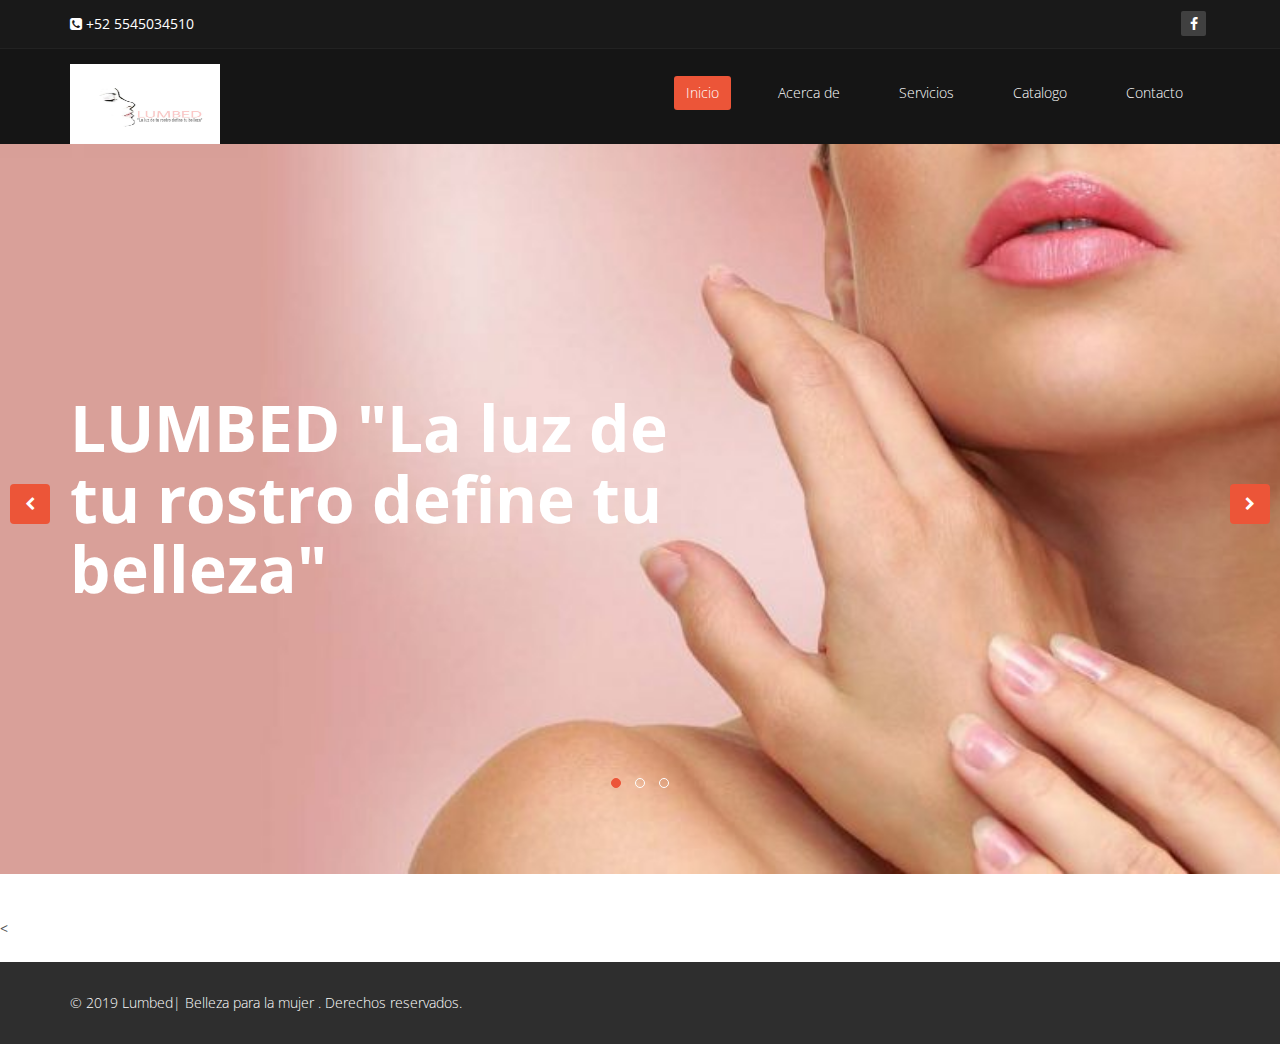
<file: index.html>
<!DOCTYPE html>
<html lang="en">

<head>
    <meta charset="utf-8">
    <meta name="viewport" content="width=device-width, initial-scale=1.0">
    <meta name="description" content="">
    <meta name="author" content="">
    <title>Inicio | LUMBED </title>

    <!-- Estilos CSS -->
    <link href="css/bootstrap.min.css" rel="stylesheet">
    <link href="css/font-awesome.min.css" rel="stylesheet">
    <link href="css/animate.min.css" rel="stylesheet">
    <link href="css/prettyPhoto.css" rel="stylesheet">
    <link href="css/owl.carousel.min.css" rel="stylesheet">
    <link href="css/icomoon.css" rel="stylesheet">
    <link href="css/main.css" rel="stylesheet">
    <link href="css/responsive.css" rel="stylesheet">

    
    <link rel="shortcut icon" href="images/ico/favicon.ico">
    <link rel="apple-touch-icon-precomposed" sizes="144x144" href="images/ico/apple-touch-icon-144-precomposed.png">
    <link rel="apple-touch-icon-precomposed" sizes="114x114" href="images/ico/apple-touch-icon-114-precomposed.png">
    <link rel="apple-touch-icon-precomposed" sizes="72x72" href="images/ico/apple-touch-icon-72-precomposed.png">
    <link rel="apple-touch-icon-precomposed" href="images/ico/apple-touch-icon-57-precomposed.png">
</head>

<body class="homepage">

<header id="header">
<div class="top-bar">
<div class="container">
<div class="row">
<div class="col-sm-6 col-xs-12">
<div class="top-number">
<p><i class="fa fa-phone-square"></i> +52 5545034510</p>
</div>
</div>
<div class="col-sm-6 col-xs-12">
<div class="social">
<ul class="social-share">
<li><a target="_blank" href="https://www.facebook.com/Lumbed-441566636372757"><i class="fa fa-facebook"></i></a></li>

</ul>
<div class="search">
<form role="form">
</form>
</div>
</div>
</div>
</div>
</div>

</div>

<nav class="navbar navbar-inverse" role="banner">
<div class="container">
<div class="navbar-header">
<button type="button" class="navbar-toggle" data-toggle="collapse" data-target=".navbar-collapse">
<span class="sr-only">Toggle navigation</span>
<span class="icon-bar"></span>
<span class="icon-bar"></span>
<span class="icon-bar"></span>
</button>
<a class="navbar-brand" href="index.html"><img src="images/logo.jpg" alt="logo" width="150px" height="80px"></a>
</div>

<div class="collapse navbar-collapse navbar-right">
<ul class="nav navbar-nav">
<li class="active"><a href="index.html">Inicio</a></li>
<li><a href="acerca.html">Acerca de</a></li>
<li><a href="services.html">Servicios</a></li>
<li><a href="portfolio.html">Catalogo</a></li>
<li><a href="contact-us.html">Contacto</a></li>
</ul>
</div>
</div>
<!--/.container-->
</nav>
<!--/nav-->
</header>
<!--/header-->
<section id="main-slider" class="no-margin">
<div class="carousel slide">
<ol class="carousel-indicators">
<li data-target="#main-slider" data-slide-to="0" class="active"></li>
<li data-target="#main-slider" data-slide-to="1"></li>
<li data-target="#main-slider" data-slide-to="2"></li>
</ol>
<div class="carousel-inner">
<div class="item active" style="background-image: url(images/slider/bg1.jpg)">
<div class="container">
<div class="row">
<div class="col-md-7">
<div class="carousel-content">
<h1 class="animation animated-item-1">LUMBED "La luz de tu rostro define tu belleza"</h1><div class="animation animated-item-2">

</div>
</div>
</div>
</div>
</div>
</div>

<div class="item" style="background-image: url(images/slider/bg2.jpg)">
<div class="container">
<div class="row">
<div class="col-md-7">
<div class="carousel-content">
<h1 class="animation animated-item-1">Una mujer es mas hermosa cuando sonrie.</h1>
<div class="animation animated-item-2">                          
</div>
</div>
</div>
</div>
</div>
</div>
</div>
<a class="prev hidden-xs hidden-sm" href="#main-slider" data-slide="prev">
<i class="fa fa-chevron-left"></i>
</a>
<a class="next hidden-xs hidden-sm" href="#main-slider" data-slide="next">
<i class="fa fa-chevron-right"></i>
</a>
</section>
</div>
</div>
</div>
</div>
</div>
</div>
</div>
</div>
</div>
</section>
</div></div>
</div>
</div>
<div class="clearfix text-center">
<br>
<br>
</div>
</div>

</section>
</section>
</div>
</div>
</div>
</div>
</div>
</section>
<
<br>
<br>
<footer id="footer" class="midnight-blue">
<div class="container">
<div class="row">
<div class="col-sm-6">
 &copy; 2019 <a target="_blank" href="http://shapebootstrap.net/" title="Free Twitter Bootstrap WordPress Themes and HTML templates">Lumbed| Belleza para la mujer </a>. Derechos reservados.
</div>
</div>
</div>
</footer>

<script src="js/jquery.js"></script>
<script src="js/bootstrap.min.js"></script>
<script src="js/jquery.prettyPhoto.js"></script>
<script src="js/owl.carousel.min.js"></script>
<script src="js/jquery.isotope.min.js"></script>
<script src="js/main.js"></script>
</body>

</html>
</file>
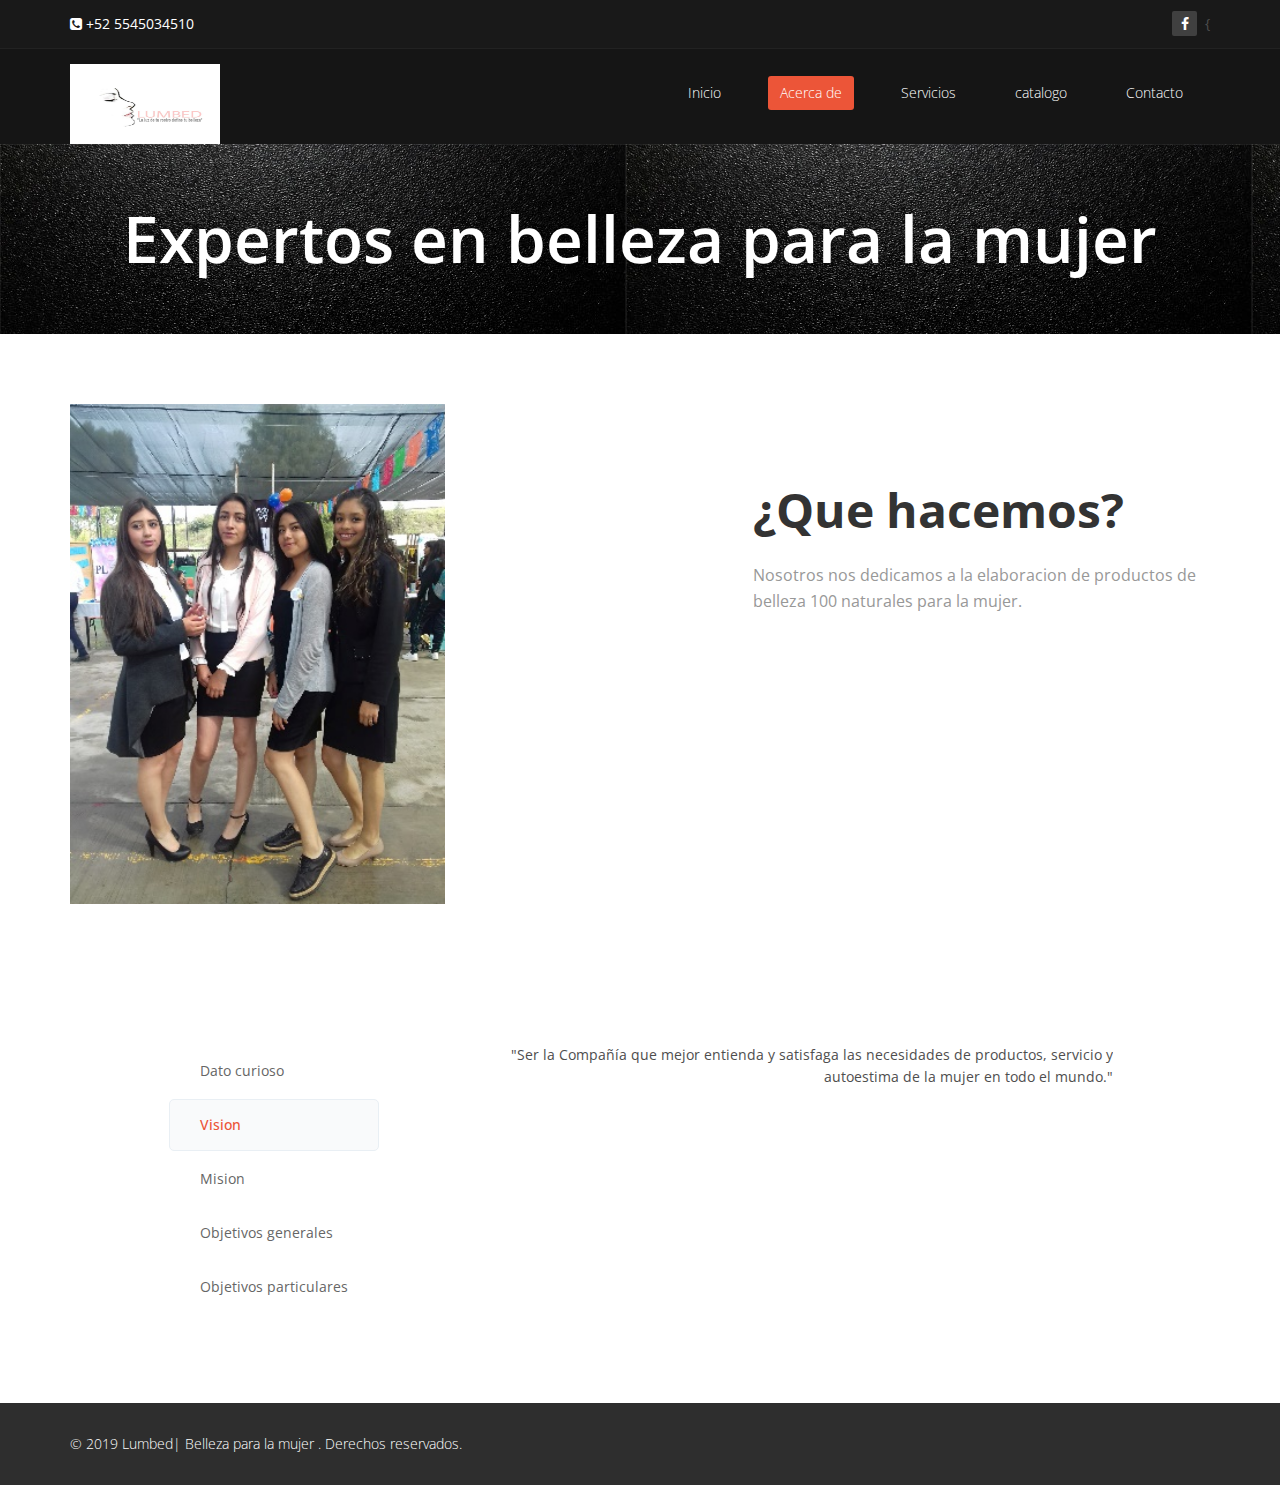
<file: acerca.html>
<!DOCTYPE html>
<html lang="en">

<head>
    <meta charset="utf-8">
    <meta name="viewport" content="width=device-width, initial-scale=1.0">
    <meta name="description" content="">
    <meta name="author" content="">
    <title>Acerca de| LUMBED</title>

   
    <link href="css/bootstrap.min.css" rel="stylesheet">
    <link href="css/font-awesome.min.css" rel="stylesheet">
    <link href="css/animate.min.css" rel="stylesheet">
    <link href="css/prettyPhoto.css" rel="stylesheet">
    <link href="css/owl.carousel.min.css" rel="stylesheet">
    <link href="css/icomoon.css" rel="stylesheet">
    <link href="css/main.css" rel="stylesheet">
    <link href="css/responsive.css" rel="stylesheet">
    
    <link rel="shortcut icon" href="images/ico/favicon.ico">
    <link rel="apple-touch-icon-precomposed" sizes="144x144" href="images/ico/apple-touch-icon-144-precomposed.png">
    <link rel="apple-touch-icon-precomposed" sizes="114x114" href="images/ico/apple-touch-icon-114-precomposed.png">
    <link rel="apple-touch-icon-precomposed" sizes="72x72" href="images/ico/apple-touch-icon-72-precomposed.png">
    <link rel="apple-touch-icon-precomposed" href="images/ico/apple-touch-icon-57-precomposed.png">
</head>



<body>

<header id="header">
<div class="top-bar">
<div class="container">
<div class="row">
<div class="col-sm-6 col-xs-12">
<div class="top-number">
<p><i class="fa fa-phone-square"></i> +52 5545034510</p>
</div>
</div>
<div class="col-sm-6 col-xs-12">
<div class="social">
<ul class="social-share">
<li><a target="_blank" href="https://www.facebook.com/Lumbed-441566636372757"><i class="fa fa-facebook"></i></a></li>

</ul>
<div class="search">
<form role="form">
</form>
</div>
{</div>
</div></div>
</div></div>
<nav class="navbar navbar-inverse" role="banner">
<div class="container">
<div class="navbar-header">
<button type="button" class="navbar-toggle" data-toggle="collapse" data-target=".navbar-collapse">
<span class="sr-only">Toggle navigation</span>
<span class="icon-bar"></span>
<span class="icon-bar"></span>
<span class="icon-bar"></span>
</button>

<a class="navbar-brand" href="index.html"><img src="images/logo.jpg" alt="logo" width="150px" height="80px"></a>
</div>
<div class="collapse navbar-collapse navbar-right">
<ul class="nav navbar-nav">
<li><a href="index.html">Inicio</a></li>
<li class="active"><a href="acerca.html">Acerca de</a></li>
<li><a href="services.html">Servicios</a></li>
<li><a href="portfolio.html">catalogo</a></li>
<li><a href="contact-us.html">Contacto</a></li>
</ul>
</div>
</div>
</nav>
</header>
<div class="page-title" style="background-image: url(images/img1.jpg)">
<div id="texto">
<h1>Expertos en belleza para la mujer</h1>
</div>    
</div>
<section id="about-us">
<div class="container">
<div class="row">
<div class="col-md-7">
<div class="about-img">
<img src="images/about-img1.jpg" height="500px" alt="">
</div>
</div>
<div class="col-md-5">
<div class="about-content">
<h2>¿Que hacemos?</h2>
<p>Nosotros nos dedicamos a la elaboracion de productos de belleza 100 naturales para la mujer. </p>
</div>
</div>
</div>
</div>
</section>



<section id="content">
<div class="container">
<div class="row">
<div class="col-xs-12 col-sm-10 col-sm-offset-1 fadeInDown">
<div class="tab-wrap">
<div class="media">
<div class="parrent pull-left">
<ul class="nav nav-tabs nav-stacked">
<li class=""><a href="#tab1" data-toggle="tab" class="analistic-01">Dato curioso</a></li>
<li class="active"><a href="#tab2" data-toggle="tab" class="analistic-02">Vision</a></li>
<li class=""><a href="#tab3" data-toggle="tab" class="tehnical">Mision</a></li>
<li class=""><a href="#tab4" data-toggle="tab" class="tehnical">Objetivos generales</a></li>
<li class=""><a href="#tab5" data-toggle="tab" class="tehnical">Objetivos particulares</a></li>
</ul>
</div>
<div class="parrent media-body">
<div class="tab-content">
<div class="tab-pane fade" id="tab1">
<div class="media">
<div class="pull-left">
<img class="img-responsive" src="images/logo.jpg" width="300px">
</div>
<div class="media-body">
<h2>¿Sabias que?</h2>
<p>El logotipo de nuestra empresa esta dedico a los integrantes del equipo formandolo con las letras del nombre de cada uno esto para mantener la esencia de nosotros plasmada en el logo y a si mismo para que tenga una parte de nosotros.</p>
</div>
</div>
</div>
<div class="tab-pane fade active in text-right" id="tab2">

<p>"Ser la Compañía que mejor entienda y satisfaga las necesidades de productos, servicio y autoestima de la mujer en todo el mundo." </p>  </div>
<div class="tab-pane fade" id="tab3">
<p>"Ser líder Global en Belleza, La elección de las mujeres para comprar, El mejor lugar para trabajar, La Fundación más grande para la mujer, La Compañía más admirada."</p>
</div>
<div class="tab-pane fade" id="tab4">
<p> Crear una comunidad de clientes potenciales y reales.</p>
</div>
<div class="tab-pane fade" id="tab5">
<p>Desarrollar productos con ingredientes 100% naturales, comprar materia prima de calidad, tener un estandar de calidad al momento de preparar los productos, tener un servicio y productos de calidad</p>
</div>
</div>
</div>
</div>
</div>
</div>
</div>
</div>
</section>

</div>
</div>
</div>
</div>
</div>
</div>
</div>
</div>
</section>
<footer id="footer" class="midnight-blue">
<div class="container">
<div class="row">
<div class="col-sm-6">
 &copy; 2019 <a target="_blank" href="http://shapebootstrap.net/" title="Free Twitter Bootstrap WordPress Themes and HTML templates">Lumbed| Belleza para la mujer </a>. Derechos reservados.

</div>
</div>
</div>
</footer>


<script src="js/jquery.js"></script>
<script src="js/bootstrap.min.js"></script>
<script src="js/jquery.prettyPhoto.js"></script>
<script src="js/owl.carousel.min.js"></script>
<script src="js/jquery.isotope.min.js"></script>
<script src="js/main.js"></script>
</body>

</html>
</file>
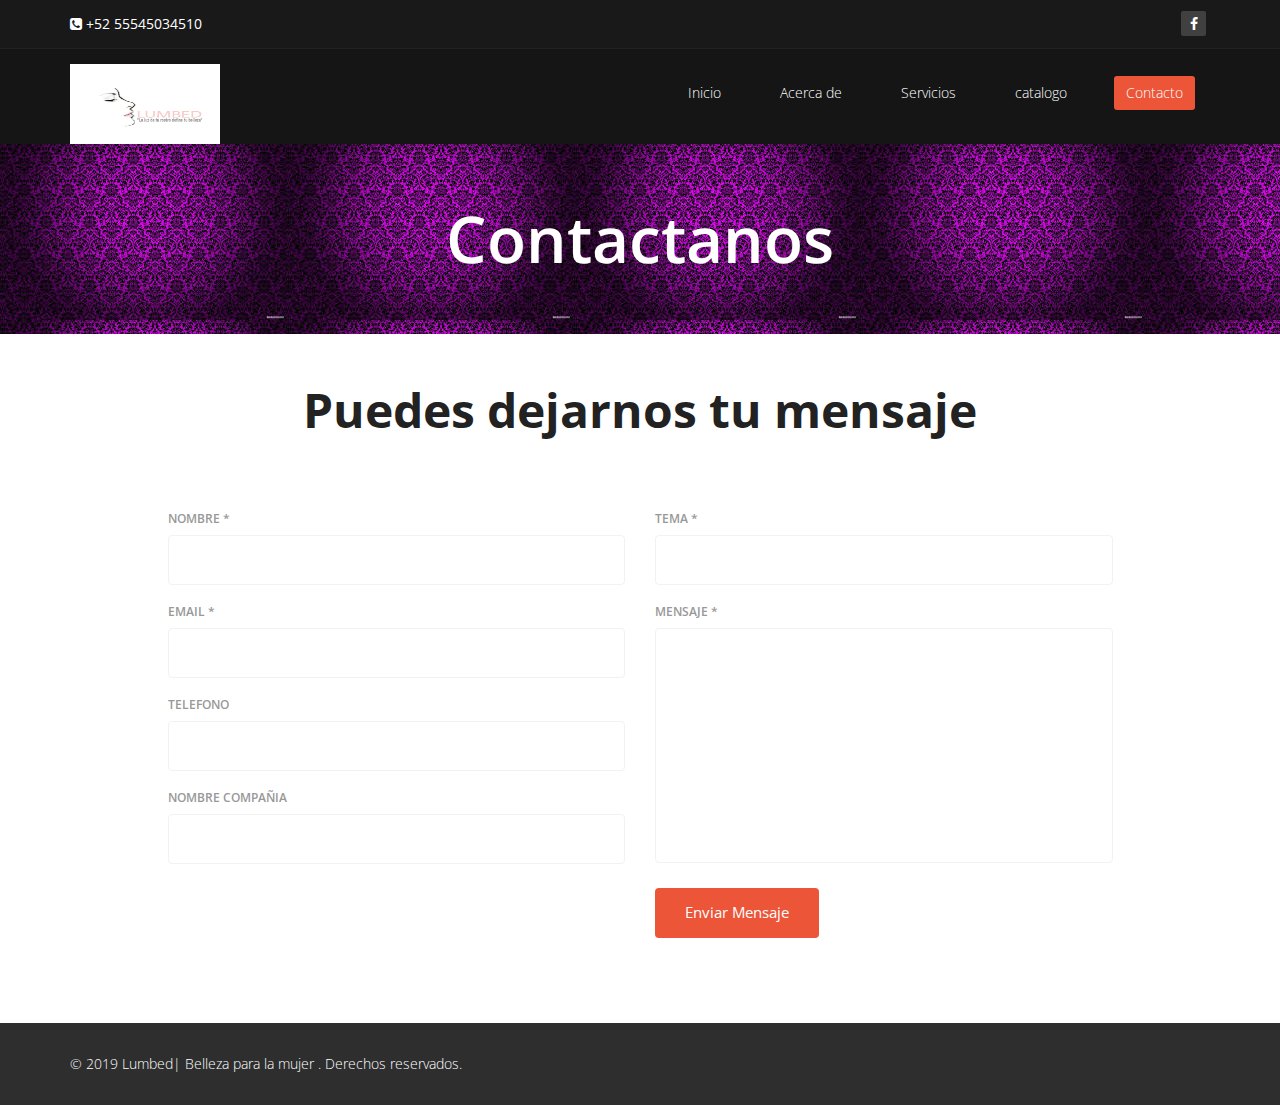
<file: contact-us.html>
<!DOCTYPE html>
<html lang="en">

<head>
    <meta charset="utf-8">
    <meta name="viewport" content="width=device-width, initial-scale=1.0">
    <meta name="description" content="">
    <meta name="author" content="">
    <title> Contacto| LUMBED</title>

   
    <link href="css/bootstrap.min.css" rel="stylesheet">
    <link href="css/font-awesome.min.css" rel="stylesheet">
    <link href="css/animate.min.css" rel="stylesheet">
    <link href="css/prettyPhoto.css" rel="stylesheet">
    <link href="css/owl.carousel.min.css" rel="stylesheet">
    <link href="css/icomoon.css" rel="stylesheet">
    <link href="css/main.css" rel="stylesheet">
    <link href="css/responsive.css" rel="stylesheet">
    
    <link rel="shortcut icon" href="images/ico/favicon.ico">
    <link rel="apple-touch-icon-precomposed" sizes="144x144" href="images/ico/apple-touch-icon-144-precomposed.png">
    <link rel="apple-touch-icon-precomposed" sizes="114x114" href="images/ico/apple-touch-icon-114-precomposed.png">
    <link rel="apple-touch-icon-precomposed" sizes="72x72" href="images/ico/apple-touch-icon-72-precomposed.png">
    <link rel="apple-touch-icon-precomposed" href="images/ico/apple-touch-icon-57-precomposed.png">
</head>



<body>

<header id="header">
<div class="top-bar">
<div class="container">
<div class="row">
<div class="col-sm-6 col-xs-12">
<div class="top-number">
<p><i class="fa fa-phone-square"></i> +52 55545034510</p>
</div>
</div>
<div class="col-sm-6 col-xs-12">
<div class="social">
<ul class="social-share">
<li><a target="_blank" href="https://www.facebook.com/Lumbed-441566636372757"><i class="fa fa-facebook"></i></a></li>

</ul>
<div class="search">

</form>
</div>
</div>
</div></div>
</div></div>
<nav class="navbar navbar-inverse" role="banner">
<div class="container">
<div class="navbar-header">
<button type="button" class="navbar-toggle" data-toggle="collapse" data-target=".navbar-collapse">
<span class="sr-only">Toggle navigation</span>
<span class="icon-bar"></span>
<span class="icon-bar"></span>
<span class="icon-bar"></span>
</button>
<a class="navbar-brand" href="index.html"><img src="images/logo.jpg" alt="logo" width="150px" height="80px"></a>
</div>
<div class="collapse navbar-collapse navbar-right">
<ul class="nav navbar-nav">
<li><a href="index.html">Inicio</a></li>
<li><a href="acerca.html">Acerca de</a></li>
<li  ><a href="services.html">Servicios</a></li>
<li><a href="portfolio.html">catalogo</a></li>
<li class="active"><a href="contact-us.html">Contacto</a></li>
</ul>
</div>
</div>
</nav>
</header>


<div class="page-title" style="background-image: url(images/post2.png)">
<h1>Contactanos</h1>
</div>

<section id="contact-page">
<div class="container">
<div class="large-title text-center">        
<h2>Puedes dejarnos tu mensaje</h2>

</div> 
<div class="row contact-wrap"> 
<div class="status alert alert-success" style="display: none"></div>
<form id="main-contact-form" class="contact-form" name="contact-form" method="post" action="sendemail.php">
<div class="col-sm-5 col-sm-offset-1">
<div class="form-group">
<label>Nombre *</label>
<input type="text" name="name" class="form-control" required="required">
</div>
<div class="form-group">
<label>Email *</label>
<input type="email" name="email" class="form-control" required="required">
</div>
<div class="form-group">
<label>Telefono</label>
<input type="number" class="form-control">
</div>
<div class="form-group">
<label>Nombre compañia</label>
<input type="text" class="form-control">
</div>                        
</div>
<div class="col-sm-5">
<div class="form-group">
<label>Tema *</label>
<input type="text" name="subject" class="form-control" required="required">
</div>
<div class="form-group">
<label>Mensaje *</label>
<textarea name="message" id="message" required="required" class="form-control" rows="8"></textarea>
</div>                        
<div class="form-group">
<button type="submit" name="submit" class="btn btn-primary btn-lg" required="required">Enviar Mensaje</button>
</div>
</div>
</form> 
</div><!--/.row-->
</div><!--/.container-->
</section><!--/#contact-page-->


<footer id="footer" class="midnight-blue">
<div class="container">
<div class="row">
<div class="col-sm-6">
 &copy; 2019 <a target="_blank" href="http://shapebootstrap.net/" title="Free Twitter Bootstrap WordPress Themes and HTML templates">Lumbed| Belleza para la mujer </a>. Derechos reservados.
</div>
</div>
</div>
</footer>


    <script src="js/jquery.js"></script>
    <script src="js/bootstrap.min.js"></script>
    <script src="js/jquery.prettyPhoto.js"></script>
    <script src="js/owl.carousel.min.js"></script>
    <script src="js/jquery.isotope.min.js"></script>
    <script src="js/main.js"></script>
</body>

</html>
</file>
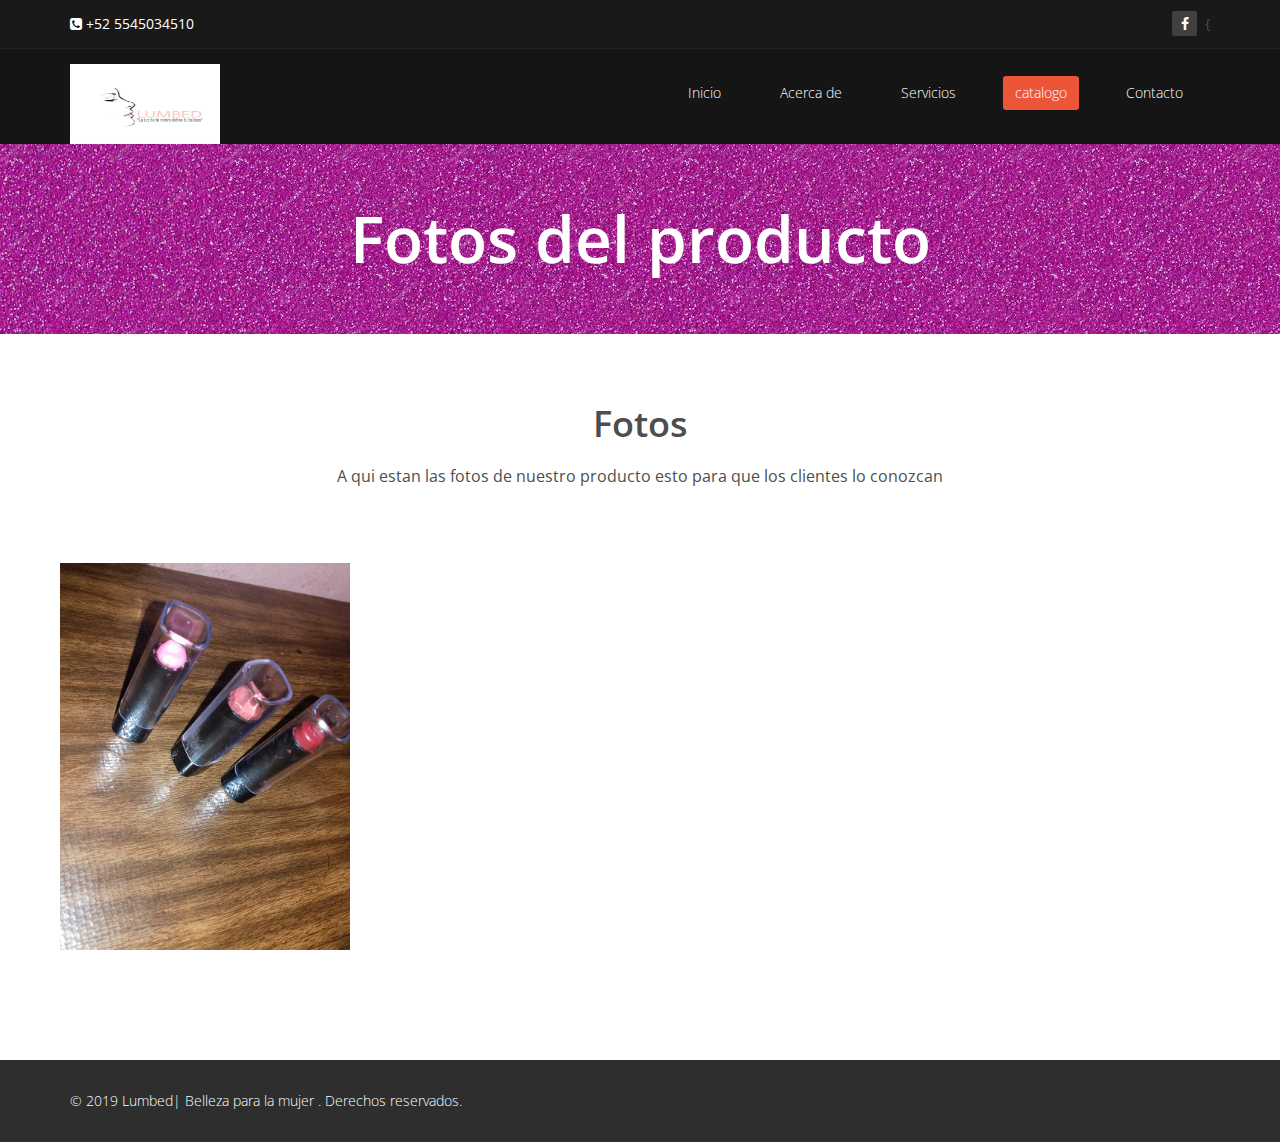
<file: portfolio.html>
<!DOCTYPE html>
<html lang="en">

<head>
    <meta charset="utf-8">
    <meta name="viewport" content="width=device-width, initial-scale=1.0">
    <meta name="description" content="">
    <meta name="author" content="">
    <title> Catalogo| LUMBED</title>

   
    <link href="css/bootstrap.min.css" rel="stylesheet">
    <link href="css/font-awesome.min.css" rel="stylesheet">
    <link href="css/animate.min.css" rel="stylesheet">
    <link href="css/prettyPhoto.css" rel="stylesheet">
    <link href="css/owl.carousel.min.css" rel="stylesheet">
    <link href="css/icomoon.css" rel="stylesheet">
    <link href="css/main.css" rel="stylesheet">
    <link href="css/responsive.css" rel="stylesheet">
    
    <link rel="shortcut icon" href="images/ico/favicon.ico">
    <link rel="apple-touch-icon-precomposed" sizes="144x144" href="images/ico/apple-touch-icon-144-precomposed.png">
    <link rel="apple-touch-icon-precomposed" sizes="114x114" href="images/ico/apple-touch-icon-114-precomposed.png">
    <link rel="apple-touch-icon-precomposed" sizes="72x72" href="images/ico/apple-touch-icon-72-precomposed.png">
    <link rel="apple-touch-icon-precomposed" href="images/ico/apple-touch-icon-57-precomposed.png">
</head>



<body>

<header id="header">
<div class="top-bar">
<div class="container">
<div class="row">
<div class="col-sm-6 col-xs-12">
<div class="top-number">
<p><i class="fa fa-phone-square"></i> +52 5545034510</p>
</div>
</div>
<div class="col-sm-6 col-xs-12">
<div class="social">
<ul class="social-share">
<li><a target="_blank" href="https://www.facebook.com/Lumbed-441566636372757"><i class="fa fa-facebook"></i></a></li>
</ul>
<div class="search">
<form role="form">

</form>
</div>
{</div>
</div></div>
</div></div>
<nav class="navbar navbar-inverse" role="banner">
<div class="container">
<div class="navbar-header">
<button type="button" class="navbar-toggle" data-toggle="collapse" data-target=".navbar-collapse">
<span class="sr-only">Toggle navigation</span>
<span class="icon-bar"></span>
<span class="icon-bar"></span>
<span class="icon-bar"></span>
</button>
<a class="navbar-brand" href="index.html"><img src="images/logo.jpg" alt="logo" width="150px" height="80px"></a>

</div>
<div class="collapse navbar-collapse navbar-right">
<ul class="nav navbar-nav">
<li><a href="index.html">Inicio</a></li>
<li><a href="acerca.html">Acerca de</a></li>
<li><a href="services.html">Servicios</a></li>
<li  class="active"><a href="portfolio.html">catalogo</a></li>
<li><a href="contact-us.html">Contacto</a></li>
</ul>
</div>
</div>
</nav>
</header>
<div class="page-title" style="background-image: url(images/post3.jpg)">
<h1>Fotos del producto</h1>
</div>
    
<section id="portfolio">
<div class="container">
<div class="center">
<h2>Fotos</h2>
<p class="lead">A qui estan las fotos de nuestro producto esto para que los clientes lo conozcan</p>
</div>
<div class="row">
<div class="portfolio-items">
<div class="portfolio-item apps col-xs-12 col-sm-4 col-md-3 single-work">
<div class="recent-work-wrap">
<center>
<img class="img-responsive" src="images/portfolio/item-1.jpg" height="150px" alt="" >
</center>    
<div class="overlay">
<div class="recent-work-inner">
<a class="preview" href="images/portfolio/item-1.jpg" rel="prettyPhoto"><i class="fa fa-plus"></i></a>
</div>
</div>
</div>
</div>

                    </section>


<footer id="footer" class="midnight-blue">
<div class="container">
<div class="row">
<div class="col-sm-6">
 &copy; 2019 <a target="_blank" href="http://shapebootstrap.net/" title="Free Twitter Bootstrap WordPress Themes and HTML templates">Lumbed| Belleza para la mujer </a>. Derechos reservados.
</div>
</div>
</div>
</footer>

    <script src="js/jquery.js"></script>
    <script src="js/bootstrap.min.js"></script>
    <script src="js/jquery.prettyPhoto.js"></script>
    <script src="js/owl.carousel.min.js"></script>
    <script src="js/jquery.isotope.min.js"></script>
    <script src="js/main.js"></script>
</body>

</html>
</file>
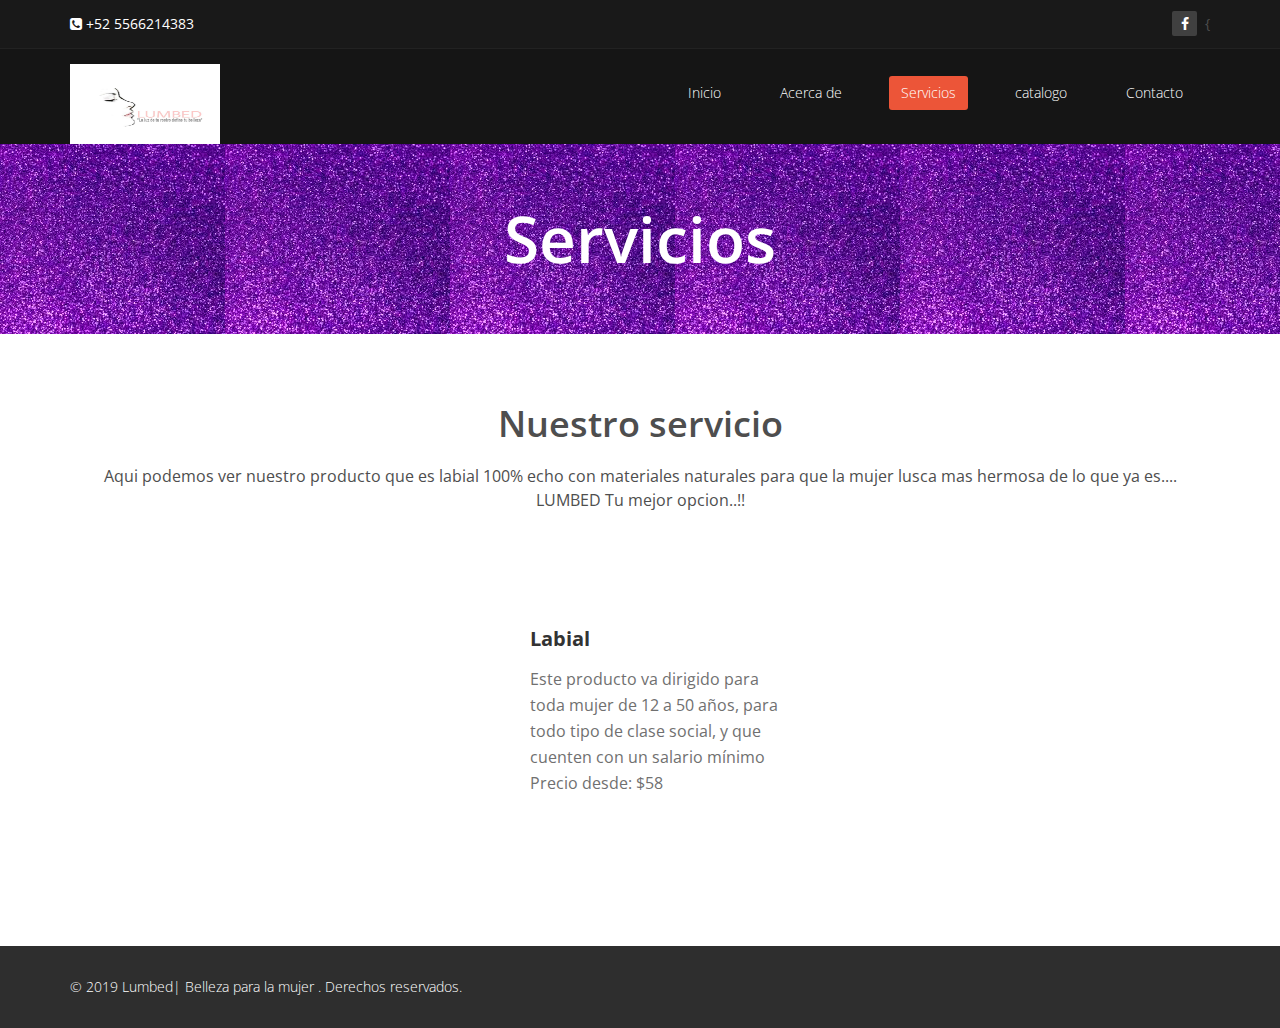
<file: services.html>
<!DOCTYPE html>
<html lang="en">

<head>
    <meta charset="utf-8">
    <meta name="viewport" content="width=device-width, initial-scale=1.0">
    <meta name="description" content="">
    <meta name="author" content="">
    <title> Servicios| LUMBED</title>

   
    <link href="css/bootstrap.min.css" rel="stylesheet">
    <link href="css/font-awesome.min.css" rel="stylesheet">
    <link href="css/animate.min.css" rel="stylesheet">
    <link href="css/prettyPhoto.css" rel="stylesheet">
    <link href="css/owl.carousel.min.css" rel="stylesheet">
    <link href="css/icomoon.css" rel="stylesheet">
    <link href="css/main.css" rel="stylesheet">
    <link href="css/responsive.css" rel="stylesheet">
    
  
    <link rel="shortcut icon" href="images/ico/favicon.ico">
    <link rel="apple-touch-icon-precomposed" sizes="144x144" href="images/ico/apple-touch-icon-144-precomposed.png">
    <link rel="apple-touch-icon-precomposed" sizes="114x114" href="images/ico/apple-touch-icon-114-precomposed.png">
    <link rel="apple-touch-icon-precomposed" sizes="72x72" href="images/ico/apple-touch-icon-72-precomposed.png">
    <link rel="apple-touch-icon-precomposed" href="images/ico/apple-touch-icon-57-precomposed.png">
</head>



<body>

<header id="header">
<div class="top-bar">
<div class="container">
<div class="row">
<div class="col-sm-6 col-xs-12">
<div class="top-number">
<p><i class="fa fa-phone-square"></i> +52 5566214383</p>
</div>
</div>
<div class="col-sm-6 col-xs-12">
<div class="social">
<ul class="social-share">

<li><a target="_blank" href="https://www.facebook.com/Lumbed-441566636372757"><i class="fa fa-facebook"></i></a></li>


</ul>
<div class="search">

</div>
{</div>
</div></div>
</div></div>
<nav class="navbar navbar-inverse" role="banner">
<div class="container">
<div class="navbar-header">
<button type="button" class="navbar-toggle" data-toggle="collapse" data-target=".navbar-collapse">
<span class="sr-only">Toggle navigation</span>
<span class="icon-bar"></span>
<span class="icon-bar"></span>
<span class="icon-bar"></span>
</button>
<a class="navbar-brand" href="index.html"><img src="images/logo.jpg" alt="logo" width="150px" height="80px"></a>
</div>
<div class="collapse navbar-collapse navbar-right">
<ul class="nav navbar-nav">
<li><a href="index.html">Inicio</a></li>
<li><a href="acerca.html">Acerca de</a></li>
<li  class="active"><a href="services.html">Servicios</a></li>
<li><a href="portfolio.html">catalogo</a></li>
<li><a href="contact-us.html">Contacto</a></li>
</ul>
</div>
</div>
</nav>
</header>
<div class="page-title" style="background-image: url(images/fondoservi.jpg)">
<h1>Servicios</h1>
</div>
<section id="services" class="service-item">
<div class="container">
<div class="center fadeInDown">
<h2>Nuestro servicio</h2>
<p class="lead">Aqui podemos ver nuestro producto que es labial 100% echo con materiales naturales para que la mujer lusca mas hermosa de lo que ya es....<br>
LUMBED Tu mejor opcion..!!</p>
</div>
<div class="row">
<div class="col-sm-6 col-md-4">
<div class="media services-wrap fadeInDown">
<div class="pull-left">

</div>
<div class="media-body">
</div>
</div>
</div>
<div class="col-sm-6 col-md-4">
<div class="media services-wrap fadeInDown">
<div class="pull-left">

</div>
<div class="media-body">
<h3 class="media-heading">Labial</h3>
<p>Este producto va dirigido para toda mujer de 12 a 50 años, para todo tipo de clase social, y que cuenten con un salario mínimo
<br>
Precio desde: $58</p>
</div>
</div>
</div>
<div class="col-sm-6 col-md-4">
<div class="media services-wrap fadeInDown">
<div class="pull-left">

</div>
<div class="media-body">


</div>
</div>
</div>
</div>
</div>
</section>
<footer id="footer" class="midnight-blue">
<div class="container">
<div class="row">
<div class="col-sm-6">
 &copy; 2019 <a target="_blank" href="http://shapebootstrap.net/" title="Free Twitter Bootstrap WordPress Themes and HTML templates">Lumbed| Belleza para la mujer </a>. Derechos reservados.
</div>
</div>
</div>
</footer>


    <script src="js/jquery.js"></script>
    <script src="js/bootstrap.min.js"></script>
    <script src="js/jquery.prettyPhoto.js"></script>
    <script src="js/owl.carousel.min.js"></script>
    <script src="js/jquery.isotope.min.js"></script>
    <script src="js/main.js"></script>
</body>

</html>
</file>
<file: css/prettyPhoto.css>
div.pp_default .pp_top,div.pp_default .pp_top .pp_middle,div.pp_default .pp_top .pp_left,div.pp_default .pp_top .pp_right,div.pp_default .pp_bottom,div.pp_default .pp_bottom .pp_left,div.pp_default .pp_bottom .pp_middle,div.pp_default .pp_bottom .pp_right{height:13px}
div.pp_default .pp_top .pp_left{background:url(../images/prettyPhoto/default/sprite.png) -78px -93px no-repeat}
div.pp_default .pp_top .pp_middle{background:url(../images/prettyPhoto/default/sprite_x.png) top left repeat-x}
div.pp_default .pp_top .pp_right{background:url(../images/prettyPhoto/default/sprite.png) -112px -93px no-repeat}
div.pp_default .pp_content .ppt{color:#f8f8f8}
div.pp_default .pp_content_container .pp_left{background:url(../images/prettyPhoto/default/sprite_y.png) -7px 0 repeat-y;padding-left:13px}
div.pp_default .pp_content_container .pp_right{background:url(../images/prettyPhoto/default/sprite_y.png) top right repeat-y;padding-right:13px}
div.pp_default .pp_next:hover{background:url(../images/prettyPhoto/default/sprite_next.png) center right no-repeat;cursor:pointer}
div.pp_default .pp_previous:hover{background:url(../images/prettyPhoto/default/sprite_prev.png) center left no-repeat;cursor:pointer}
div.pp_default .pp_expand{background:url(../images/prettyPhoto/default/sprite.png) 0 -29px no-repeat;cursor:pointer;width:28px;height:28px}
div.pp_default .pp_expand:hover{background:url(../images/prettyPhoto/default/sprite.png) 0 -56px no-repeat;cursor:pointer}
div.pp_default .pp_contract{background:url(../images/prettyPhoto/default/sprite.png) 0 -84px no-repeat;cursor:pointer;width:28px;height:28px}
div.pp_default .pp_contract:hover{background:url(../images/prettyPhoto/default/sprite.png) 0 -113px no-repeat;cursor:pointer}
div.pp_default .pp_close{width:30px;height:30px;background:url(../images/prettyPhoto/default/sprite.png) 2px 1px no-repeat;cursor:pointer}
div.pp_default .pp_gallery ul li a{background:url(../images/prettyPhoto/default/default_thumb.png) center center #f8f8f8;border:1px solid #aaa}
div.pp_default .pp_social{margin-top:7px}
div.pp_default .pp_gallery a.pp_arrow_previous,div.pp_default .pp_gallery a.pp_arrow_next{position:static;left:auto}
div.pp_default .pp_nav .pp_play,div.pp_default .pp_nav .pp_pause{background:url(../images/prettyPhoto/default/sprite.png) -51px 1px no-repeat;height:30px;width:30px}
div.pp_default .pp_nav .pp_pause{background-position:-51px -29px}
div.pp_default a.pp_arrow_previous,div.pp_default a.pp_arrow_next{background:url(../images/prettyPhoto/default/sprite.png) -31px -3px no-repeat;height:20px;width:20px;margin:4px 0 0}
div.pp_default a.pp_arrow_next{left:52px;background-position:-82px -3px}
div.pp_default .pp_content_container .pp_details{margin-top:5px}
div.pp_default .pp_nav{clear:none;height:30px;width:110px;position:relative}
div.pp_default .pp_nav .currentTextHolder{font-family:Georgia;font-style:italic;color:#999;font-size:11px;left:75px;line-height:25px;position:absolute;top:2px;margin:0;padding:0 0 0 10px}
div.pp_default .pp_close:hover,div.pp_default .pp_nav .pp_play:hover,div.pp_default .pp_nav .pp_pause:hover,div.pp_default .pp_arrow_next:hover,div.pp_default .pp_arrow_previous:hover{opacity:0.7}
div.pp_default .pp_description{font-size:11px;font-weight:700;line-height:14px;margin:5px 50px 5px 0}
div.pp_default .pp_bottom .pp_left{background:url(../images/prettyPhoto/default/sprite.png) -78px -127px no-repeat}
div.pp_default .pp_bottom .pp_middle{background:url(../images/prettyPhoto/default/sprite_x.png) bottom left repeat-x}
div.pp_default .pp_bottom .pp_right{background:url(../images/prettyPhoto/default/sprite.png) -112px -127px no-repeat}
div.pp_default .pp_loaderIcon{background:url(../images/prettyPhoto/default/loader.gif) center center no-repeat}
div.light_rounded .pp_top .pp_left{background:url(../images/prettyPhoto/light_rounded/sprite.png) -88px -53px no-repeat}
div.light_rounded .pp_top .pp_right{background:url(../images/prettyPhoto/light_rounded/sprite.png) -110px -53px no-repeat}
div.light_rounded .pp_next:hover{background:url(../images/prettyPhoto/light_rounded/btnNext.png) center right no-repeat;cursor:pointer}
div.light_rounded .pp_previous:hover{background:url(../images/prettyPhoto/light_rounded/btnPrevious.png) center left no-repeat;cursor:pointer}
div.light_rounded .pp_expand{background:url(../images/prettyPhoto/light_rounded/sprite.png) -31px -26px no-repeat;cursor:pointer}
div.light_rounded .pp_expand:hover{background:url(../images/prettyPhoto/light_rounded/sprite.png) -31px -47px no-repeat;cursor:pointer}
div.light_rounded .pp_contract{background:url(../images/prettyPhoto/light_rounded/sprite.png) 0 -26px no-repeat;cursor:pointer}
div.light_rounded .pp_contract:hover{background:url(../images/prettyPhoto/light_rounded/sprite.png) 0 -47px no-repeat;cursor:pointer}
div.light_rounded .pp_close{width:75px;height:22px;background:url(../images/prettyPhoto/light_rounded/sprite.png) -1px -1px no-repeat;cursor:pointer}
div.light_rounded .pp_nav .pp_play{background:url(../images/prettyPhoto/light_rounded/sprite.png) -1px -100px no-repeat;height:15px;width:14px}
div.light_rounded .pp_nav .pp_pause{background:url(../images/prettyPhoto/light_rounded/sprite.png) -24px -100px no-repeat;height:15px;width:14px}
div.light_rounded .pp_arrow_previous{background:url(../images/prettyPhoto/light_rounded/sprite.png) 0 -71px no-repeat}
div.light_rounded .pp_arrow_next{background:url(../images/prettyPhoto/light_rounded/sprite.png) -22px -71px no-repeat}
div.light_rounded .pp_bottom .pp_left{background:url(../images/prettyPhoto/light_rounded/sprite.png) -88px -80px no-repeat}
div.light_rounded .pp_bottom .pp_right{background:url(../images/prettyPhoto/light_rounded/sprite.png) -110px -80px no-repeat}
div.dark_rounded .pp_top .pp_left{background:url(../images/prettyPhoto/dark_rounded/sprite.png) -88px -53px no-repeat}
div.dark_rounded .pp_top .pp_right{background:url(../images/prettyPhoto/dark_rounded/sprite.png) -110px -53px no-repeat}
div.dark_rounded .pp_content_container .pp_left{background:url(../images/prettyPhoto/dark_rounded/contentPattern.png) top left repeat-y}
div.dark_rounded .pp_content_container .pp_right{background:url(../images/prettyPhoto/dark_rounded/contentPattern.png) top right repeat-y}
div.dark_rounded .pp_next:hover{background:url(../images/prettyPhoto/dark_rounded/btnNext.png) center right no-repeat;cursor:pointer}
div.dark_rounded .pp_previous:hover{background:url(../images/prettyPhoto/dark_rounded/btnPrevious.png) center left no-repeat;cursor:pointer}
div.dark_rounded .pp_expand{background:url(../images/prettyPhoto/dark_rounded/sprite.png) -31px -26px no-repeat;cursor:pointer}
div.dark_rounded .pp_expand:hover{background:url(../images/prettyPhoto/dark_rounded/sprite.png) -31px -47px no-repeat;cursor:pointer}
div.dark_rounded .pp_contract{background:url(../images/prettyPhoto/dark_rounded/sprite.png) 0 -26px no-repeat;cursor:pointer}
div.dark_rounded .pp_contract:hover{background:url(../images/prettyPhoto/dark_rounded/sprite.png) 0 -47px no-repeat;cursor:pointer}
div.dark_rounded .pp_close{width:75px;height:22px;background:url(../images/prettyPhoto/dark_rounded/sprite.png) -1px -1px no-repeat;cursor:pointer}
div.dark_rounded .pp_description{margin-right:85px;color:#fff}
div.dark_rounded .pp_nav .pp_play{background:url(../images/prettyPhoto/dark_rounded/sprite.png) -1px -100px no-repeat;height:15px;width:14px}
div.dark_rounded .pp_nav .pp_pause{background:url(../images/prettyPhoto/dark_rounded/sprite.png) -24px -100px no-repeat;height:15px;width:14px}
div.dark_rounded .pp_arrow_previous{background:url(../images/prettyPhoto/dark_rounded/sprite.png) 0 -71px no-repeat}
div.dark_rounded .pp_arrow_next{background:url(../images/prettyPhoto/dark_rounded/sprite.png) -22px -71px no-repeat}
div.dark_rounded .pp_bottom .pp_left{background:url(../images/prettyPhoto/dark_rounded/sprite.png) -88px -80px no-repeat}
div.dark_rounded .pp_bottom .pp_right{background:url(../images/prettyPhoto/dark_rounded/sprite.png) -110px -80px no-repeat}
div.dark_rounded .pp_loaderIcon{background:url(../images/prettyPhoto/dark_rounded/loader.gif) center center no-repeat}
div.dark_square .pp_left,div.dark_square .pp_middle,div.dark_square .pp_right,div.dark_square .pp_content{background:#000}
div.dark_square .pp_description{color:#fff;margin:0 85px 0 0}
div.dark_square .pp_loaderIcon{background:url(../images/prettyPhoto/dark_square/loader.gif) center center no-repeat}
div.dark_square .pp_expand{background:url(../images/prettyPhoto/dark_square/sprite.png) -31px -26px no-repeat;cursor:pointer}
div.dark_square .pp_expand:hover{background:url(../images/prettyPhoto/dark_square/sprite.png) -31px -47px no-repeat;cursor:pointer}
div.dark_square .pp_contract{background:url(../images/prettyPhoto/dark_square/sprite.png) 0 -26px no-repeat;cursor:pointer}
div.dark_square .pp_contract:hover{background:url(../images/prettyPhoto/dark_square/sprite.png) 0 -47px no-repeat;cursor:pointer}
div.dark_square .pp_close{width:75px;height:22px;background:url(../images/prettyPhoto/dark_square/sprite.png) -1px -1px no-repeat;cursor:pointer}
div.dark_square .pp_nav{clear:none}
div.dark_square .pp_nav .pp_play{background:url(../images/prettyPhoto/dark_square/sprite.png) -1px -100px no-repeat;height:15px;width:14px}
div.dark_square .pp_nav .pp_pause{background:url(../images/prettyPhoto/dark_square/sprite.png) -24px -100px no-repeat;height:15px;width:14px}
div.dark_square .pp_arrow_previous{background:url(../images/prettyPhoto/dark_square/sprite.png) 0 -71px no-repeat}
div.dark_square .pp_arrow_next{background:url(../images/prettyPhoto/dark_square/sprite.png) -22px -71px no-repeat}
div.dark_square .pp_next:hover{background:url(../images/prettyPhoto/dark_square/btnNext.png) center right no-repeat;cursor:pointer}
div.dark_square .pp_previous:hover{background:url(../images/prettyPhoto/dark_square/btnPrevious.png) center left no-repeat;cursor:pointer}
div.light_square .pp_expand{background:url(../images/prettyPhoto/light_square/sprite.png) -31px -26px no-repeat;cursor:pointer}
div.light_square .pp_expand:hover{background:url(../images/prettyPhoto/light_square/sprite.png) -31px -47px no-repeat;cursor:pointer}
div.light_square .pp_contract{background:url(../images/prettyPhoto/light_square/sprite.png) 0 -26px no-repeat;cursor:pointer}
div.light_square .pp_contract:hover{background:url(../images/prettyPhoto/light_square/sprite.png) 0 -47px no-repeat;cursor:pointer}
div.light_square .pp_close{width:75px;height:22px;background:url(../images/prettyPhoto/light_square/sprite.png) -1px -1px no-repeat;cursor:pointer}
div.light_square .pp_nav .pp_play{background:url(../images/prettyPhoto/light_square/sprite.png) -1px -100px no-repeat;height:15px;width:14px}
div.light_square .pp_nav .pp_pause{background:url(../images/prettyPhoto/light_square/sprite.png) -24px -100px no-repeat;height:15px;width:14px}
div.light_square .pp_arrow_previous{background:url(../images/prettyPhoto/light_square/sprite.png) 0 -71px no-repeat}
div.light_square .pp_arrow_next{background:url(../images/prettyPhoto/light_square/sprite.png) -22px -71px no-repeat}
div.light_square .pp_next:hover{background:url(../images/prettyPhoto/light_square/btnNext.png) center right no-repeat;cursor:pointer}
div.light_square .pp_previous:hover{background:url(../images/prettyPhoto/light_square/btnPrevious.png) center left no-repeat;cursor:pointer}
div.facebook .pp_top .pp_left{background:url(../images/prettyPhoto/facebook/sprite.png) -88px -53px no-repeat}
div.facebook .pp_top .pp_middle{background:url(../images/prettyPhoto/facebook/contentPatternTop.png) top left repeat-x}
div.facebook .pp_top .pp_right{background:url(../images/prettyPhoto/facebook/sprite.png) -110px -53px no-repeat}
div.facebook .pp_content_container .pp_left{background:url(../images/prettyPhoto/facebook/contentPatternLeft.png) top left repeat-y}
div.facebook .pp_content_container .pp_right{background:url(../images/prettyPhoto/facebook/contentPatternRight.png) top right repeat-y}
div.facebook .pp_expand{background:url(../images/prettyPhoto/facebook/sprite.png) -31px -26px no-repeat;cursor:pointer}
div.facebook .pp_expand:hover{background:url(../images/prettyPhoto/facebook/sprite.png) -31px -47px no-repeat;cursor:pointer}
div.facebook .pp_contract{background:url(../images/prettyPhoto/facebook/sprite.png) 0 -26px no-repeat;cursor:pointer}
div.facebook .pp_contract:hover{background:url(../images/prettyPhoto/facebook/sprite.png) 0 -47px no-repeat;cursor:pointer}
div.facebook .pp_close{width:22px;height:22px;background:url(../images/prettyPhoto/facebook/sprite.png) -1px -1px no-repeat;cursor:pointer}
div.facebook .pp_description{margin:0 37px 0 0}
div.facebook .pp_loaderIcon{background:url(../images/prettyPhoto/facebook/loader.gif) center center no-repeat}
div.facebook .pp_arrow_previous{background:url(../images/prettyPhoto/facebook/sprite.png) 0 -71px no-repeat;height:22px;margin-top:0;width:22px}
div.facebook .pp_arrow_previous.disabled{background-position:0 -96px;cursor:default}
div.facebook .pp_arrow_next{background:url(../images/prettyPhoto/facebook/sprite.png) -32px -71px no-repeat;height:22px;margin-top:0;width:22px}
div.facebook .pp_arrow_next.disabled{background-position:-32px -96px;cursor:default}
div.facebook .pp_nav{margin-top:0}
div.facebook .pp_nav p{font-size:15px;padding:0 3px 0 4px}
div.facebook .pp_nav .pp_play{background:url(../images/prettyPhoto/facebook/sprite.png) -1px -123px no-repeat;height:22px;width:22px}
div.facebook .pp_nav .pp_pause{background:url(../images/prettyPhoto/facebook/sprite.png) -32px -123px no-repeat;height:22px;width:22px}
div.facebook .pp_next:hover{background:url(../images/prettyPhoto/facebook/btnNext.png) center right no-repeat;cursor:pointer}
div.facebook .pp_previous:hover{background:url(../images/prettyPhoto/facebook/btnPrevious.png) center left no-repeat;cursor:pointer}
div.facebook .pp_bottom .pp_left{background:url(../images/prettyPhoto/facebook/sprite.png) -88px -80px no-repeat}
div.facebook .pp_bottom .pp_middle{background:url(../images/prettyPhoto/facebook/contentPatternBottom.png) top left repeat-x}
div.facebook .pp_bottom .pp_right{background:url(../images/prettyPhoto/facebook/sprite.png) -110px -80px no-repeat}
div.pp_pic_holder a:focus{outline:none}
div.pp_overlay{background:#000;display:none;left:0;position:absolute;top:0;width:100%;z-index:9500}
div.pp_pic_holder{display:none;position:absolute;width:100px;z-index:10000}
.pp_content{height:40px;min-width:40px}
* html .pp_content{width:40px}
.pp_content_container{position:relative;text-align:left;width:100%}
.pp_content_container .pp_left{padding-left:20px}
.pp_content_container .pp_right{padding-right:20px}
.pp_content_container .pp_details{float:left;margin:10px 0 2px}
.pp_description{display:none;margin:0}
.pp_social{float:left;margin:0}
.pp_social .facebook{float:left;margin-left:5px;width:55px;overflow:hidden}
.pp_social .twitter{float:left}
.pp_nav{clear:right;float:left;margin:3px 10px 0 0}
.pp_nav p{float:left;white-space:nowrap;margin:2px 4px}
.pp_nav .pp_play,.pp_nav .pp_pause{float:left;margin-right:4px;text-indent:-10000px}
a.pp_arrow_previous,a.pp_arrow_next{display:block;float:left;height:15px;margin-top:3px;overflow:hidden;text-indent:-10000px;width:14px}
.pp_hoverContainer{position:absolute;top:0;width:100%;z-index:2000}
.pp_gallery{display:none;left:50%;margin-top:-50px;position:absolute;z-index:10000}
.pp_gallery div{float:left;overflow:hidden;position:relative}
.pp_gallery ul{float:left;height:35px;position:relative;white-space:nowrap;margin:0 0 0 5px;padding:0}
.pp_gallery ul a{border:1px rgba(0,0,0,0.5) solid;display:block;float:left;height:33px;overflow:hidden}
.pp_gallery ul a img{border:0}
.pp_gallery li{display:block;float:left;margin:0 5px 0 0;padding:0}
.pp_gallery li.default a{background:url(../images/prettyPhoto/facebook/default_thumbnail.gif) 0 0 no-repeat;display:block;height:33px;width:50px}
.pp_gallery .pp_arrow_previous,.pp_gallery .pp_arrow_next{margin-top:7px!important}
a.pp_next{background:url(../images/prettyPhoto/light_rounded/btnNext.png) 10000px 10000px no-repeat;display:block;float:right;height:100%;text-indent:-10000px;width:49%}
a.pp_previous{background:url(../images/prettyPhoto/light_rounded/btnNext.png) 10000px 10000px no-repeat;display:block;float:left;height:100%;text-indent:-10000px;width:49%}
a.pp_expand,a.pp_contract{cursor:pointer;display:none;height:20px;position:absolute;right:30px;text-indent:-10000px;top:10px;width:20px;z-index:20000}
a.pp_close{position:absolute;right:0;top:0;display:block;line-height:22px;text-indent:-10000px}
.pp_loaderIcon{display:block;height:24px;left:50%;position:absolute;top:50%;width:24px;margin:-12px 0 0 -12px}
#pp_full_res{line-height:1!important}
#pp_full_res .pp_inline{text-align:left}
#pp_full_res .pp_inline p{margin:0 0 15px}
div.ppt{color:#fff;display:none;font-size:17px;z-index:9999;margin:0 0 5px 15px}
div.pp_default .pp_content,div.light_rounded .pp_content{background-color:#fff}
div.pp_default #pp_full_res .pp_inline,div.light_rounded .pp_content .ppt,div.light_rounded #pp_full_res .pp_inline,div.light_square .pp_content .ppt,div.light_square #pp_full_res .pp_inline,div.facebook .pp_content .ppt,div.facebook #pp_full_res .pp_inline{color:#000}
div.pp_default .pp_gallery ul li a:hover,div.pp_default .pp_gallery ul li.selected a,.pp_gallery ul a:hover,.pp_gallery li.selected a{border-color:#fff}
div.pp_default .pp_details,div.light_rounded .pp_details,div.dark_rounded .pp_details,div.dark_square .pp_details,div.light_square .pp_details,div.facebook .pp_details{position:relative}
div.light_rounded .pp_top .pp_middle,div.light_rounded .pp_content_container .pp_left,div.light_rounded .pp_content_container .pp_right,div.light_rounded .pp_bottom .pp_middle,div.light_square .pp_left,div.light_square .pp_middle,div.light_square .pp_right,div.light_square .pp_content,div.facebook .pp_content{background:#fff}
div.light_rounded .pp_description,div.light_square .pp_description{margin-right:85px}
div.light_rounded .pp_gallery a.pp_arrow_previous,div.light_rounded .pp_gallery a.pp_arrow_next,div.dark_rounded .pp_gallery a.pp_arrow_previous,div.dark_rounded .pp_gallery a.pp_arrow_next,div.dark_square .pp_gallery a.pp_arrow_previous,div.dark_square .pp_gallery a.pp_arrow_next,div.light_square .pp_gallery a.pp_arrow_previous,div.light_square .pp_gallery a.pp_arrow_next{margin-top:12px!important}
div.light_rounded .pp_arrow_previous.disabled,div.dark_rounded .pp_arrow_previous.disabled,div.dark_square .pp_arrow_previous.disabled,div.light_square .pp_arrow_previous.disabled{background-position:0 -87px;cursor:default}
div.light_rounded .pp_arrow_next.disabled,div.dark_rounded .pp_arrow_next.disabled,div.dark_square .pp_arrow_next.disabled,div.light_square .pp_arrow_next.disabled{background-position:-22px -87px;cursor:default}
div.light_rounded .pp_loaderIcon,div.light_square .pp_loaderIcon{background:url(../images/prettyPhoto/light_rounded/loader.gif) center center no-repeat}
div.dark_rounded .pp_top .pp_middle,div.dark_rounded .pp_content,div.dark_rounded .pp_bottom .pp_middle{background:url(../images/prettyPhoto/dark_rounded/contentPattern.png) top left repeat}
div.dark_rounded .currentTextHolder,div.dark_square .currentTextHolder{color:#c4c4c4}
div.dark_rounded #pp_full_res .pp_inline,div.dark_square #pp_full_res .pp_inline{color:#fff}
.pp_top,.pp_bottom{height:20px;position:relative}
* html .pp_top,* html .pp_bottom{padding:0 20px}
.pp_top .pp_left,.pp_bottom .pp_left{height:20px;left:0;position:absolute;width:20px}
.pp_top .pp_middle,.pp_bottom .pp_middle{height:20px;left:20px;position:absolute;right:20px}
* html .pp_top .pp_middle,* html .pp_bottom .pp_middle{left:0;position:static}
.pp_top .pp_right,.pp_bottom .pp_right{height:20px;left:auto;position:absolute;right:0;top:0;width:20px}
.pp_fade,.pp_gallery li.default a img{display:none}
</file>
<file: css/icomoon.css>
@font-face {
  font-family: 'icomoon';
  src:  url('../fonts/icomoon.eot?2sjsid');
  src:  url('../fonts/icomoon.eot?2sjsid#iefix') format('embedded-opentype'),
    url('../fonts/icomoon.ttf?2sjsid') format('truetype'),
    url('../fonts/icomoon.woff?2sjsid') format('woff'),
    url('../fonts/icomoon.svg?2sjsid#icomoon') format('svg');
  font-weight: normal;
  font-style: normal;
}

[class^="icon-"], [class*=" icon-"] {
  /* use !important to prevent issues with browser extensions that change fonts */
  font-family: 'icomoon' !important;
  speak: none;
  font-style: normal;
  font-weight: normal;
  font-variant: normal;
  text-transform: none;
  line-height: 1;

  /* Better Font Rendering =========== */
  -webkit-font-smoothing: antialiased;
  -moz-osx-font-smoothing: grayscale;
}

.icon-mobile-ui:before {
  content: "\e900";
  color: #d0d0d0;
}
.icon-motion:before {
  content: "\e901";
  color: #d0d0d0;
}
.icon-seo:before {
  content: "\e902";
  color: #d0d0d0;
}
.icon-ux:before {
  content: "\e903";
  color: #d0d0d0;
}
.icon-web-app:before {
  content: "\e904";
  color: #d0d0d0;
}
.icon-web:before {
  content: "\e905";
  color: #d0d0d0;
}
</file>
<file: css/main.css>
@import url(http://fonts.googleapis.com/css?family=Open+Sans:300italic,400italic,600italic,700italic,800italic,400,600,700,300,800);

/*************************
*******Typography******
**************************/

body {
    background: #fff;
    font-family: 'Open Sans', sans-serif;
    color: #4e4e4e;
    line-height: 22px;
}

h1,
h2,
h3,
h4,
h5,
h6 {
    font-weight: 600;
    font-family: 'Open Sans', sans-serif;
    color: #4e4e4e;
}


h1 {
    font-size: 36px;
/*    color: #fff;*/
}

h2 {
    font-size: 20px;
}

h3 {
    font-size: 16px;
    color: #787878;
    font-weight: 400;
    line-height: 24px;
}

img{
    max-width: 100%;
}

h4 {
    font-size: 16px;
}

a {
    color: #EC5538;
    -webkit-transition: color 300ms, background-color 300ms;
    transition: color 300ms, background-color 300ms;
}

a:hover,
a:focus {
    color: #EC5538;
}

hr {
    border-top: 1px solid #e5e5e5;
    border-bottom: 1px solid #fff;
}

.btn-primary {
    padding: 8px 20px;
    background: #EC5538;
    color: #fff;
    border-radius: 4px;
    border: none;
    margin-top: 10px;
}

.btn-primary:hover,
.btn-primary:focus {
    background: #EC5538;
    outline: none;
    -webkit-box-shadow: none;
    box-shadow: none;
}

.btn-transparent {
    border: 3px solid #fff;
    background: transparent;
    color: #fff;
}

.btn-transparent:hover {
    border-color: rgba(255, 255, 255, 0.5);
}

a:hover,
a:focus {
    color: #111;
    text-decoration: none;
    outline: none;
}

.dropdown-menu {
    margin-top: -1px;
    min-width: 180px;
}

.center h2 {
    font-size: 36px;
    margin-top: 0;
    margin-bottom: 20px;
}

.media>.pull-left {
    margin-right: 20px;
}

.media>.pull-right {
    margin-left: 20px;
}

body>section {
    padding: 70px 0;
}

.center {
    text-align: center;
    padding-bottom: 55px;
}

.scaleIn {
    -webkit-animation-name: scaleIn;
    animation-name: scaleIn;
}

.lead {
    font-size: 16px;
    line-height: 24px;
    font-weight: 400;
}

.transparent-bg {
    background-color: transparent !important;
    margin-bottom: 0;
}

@-webkit-keyframes scaleIn {
    0% {
        opacity: 0;
        -webkit-transform: scale(0);
        transform: scale(0);
    }
    100% {
        opacity: 1;
        -webkit-transform: scale(1);
        transform: scale(1);
    }
}

@keyframes scaleIn {
    0% {
        opacity: 0;
        -webkit-transform: scale(0);
        transform: scale(0);
    }
    100% {
        opacity: 1;
        -webkit-transform: scale(1);
        transform: scale(1);
    }
}

.page-title{
    padding: 60px 0;
}

.page-title h1{
    color: #fff;
    margin: 0;
    text-align: center;
    font-size: 64px;
}


/*************************
*******Header******
**************************/

#header .search {
    display: inline-block;
}

.navbar>.container .navbar-brand {
    margin-left: 0;
}

.top-bar {
    padding: 10px 0;
    background: #191919;
    border-bottom: 1px solid #222;
    line-height: 28px;
}

.top-number {
    color: #fff;
}

.top-number p {
    margin: 0
}

.social {
    text-align: right;
}

.social-share {
    display: inline-block;
    list-style: none;
    padding: 0;
    margin: 0;
}

ul.social-share li {
    display: inline-block;
}

ul.social-share li a {
    display: inline-block;
    color: #fff;
    background: #404040;
    width: 25px;
    height: 25px;
    line-height: 25px;
    text-align: center;
    border-radius: 2px;
}

ul.social-share li a:hover {
    background: #EC5538;
    color: #fff;
}

.search i {
    color: #fff;
}

input.search-form {
    background: transparent;
    border: 0 none;
    width: 60px;
    padding: 0 10px;
    color: #FFF;
    -webkit-transition: all 400ms;
    transition: all 400ms;
}

input.search-form::-webkit-input-placeholder {
    color: transparent;
}

input.search-form:hover::-webkit-input-placeholder {
    color: #fff;
}

input.search-form:hover {
    width: 180px;
}

.navbar-brand {
    padding: 0;
    margin: 0;
}

.navbar {
    border-radius: 0;
    margin-bottom: 0;
    background: #151515;
    padding: 15px 0;
    padding-bottom: 0;
}

.navbar-nav {
    margin-top: 12px;
}

.navbar-nav>li {
    margin-left: 35px;
    padding-bottom: 28px;
}

.navbar-inverse .navbar-nav>li>a {
    padding: 5px 12px;
    margin: 0;
    border-radius: 3px;
    color: #fff;
    line-height: 24px;
    display: inline-block;
    font-weight: 300;
}

.navbar-inverse .navbar-nav>li>a:hover {
    background-color: #EC5538;
    color: #fff;
}

.navbar-inverse {
    border: none;
}

.navbar-inverse .navbar-brand {
    font-size: 36px;
    line-height: 50px;
    color: #fff;
}

.navbar-inverse .navbar-nav>.active>a,
.navbar-inverse .navbar-nav>.active>a:hover,
.navbar-inverse .navbar-nav>.active>a:focus,
.navbar-inverse .navbar-nav>.open>a,
.navbar-inverse .navbar-nav>.open>a:hover,
.navbar-inverse .navbar-nav>.open>a:focus {
    background-color: #EC5538;
    color: #fff;
}

.navbar-inverse .navbar-nav .dropdown-menu {
    background-color: rgba(0, 0, 0, .85);
    -webkit-box-shadow: 0 3px 8px rgba(0, 0, 0, 0.125);
    box-shadow: 0 3px 8px rgba(0, 0, 0, 0.125);
    border: 0;
    padding: 0;
    margin-top: 0;
    border-top: 0;
    border-radius: 0;
    left: 0;
}

.navbar-inverse .navbar-nav .dropdown-menu:before {
    position: absolute;
    top: 0;
}

.navbar-inverse .navbar-nav .dropdown-menu>li>a {
    padding: 8px 15px;
    color: #fff;
}

.navbar-inverse .navbar-nav .dropdown-menu>li:hover>a,
.navbar-inverse .navbar-nav .dropdown-menu>li:focus>a,
.navbar-inverse .navbar-nav .dropdown-menu>li.active>a {
    background-color: #EC5538;
    color: #fff;
}

.navbar-inverse .navbar-nav .dropdown-menu>li:last-child>a {
    border-radius: 0 0 3px 3px;
}

.navbar-inverse .navbar-nav .dropdown-menu>li.divider {
    background-color: transparent;
}

.navbar-inverse .navbar-collapse,
.navbar-inverse .navbar-form {
    border-top: 0;
    padding-bottom: 0;
}


/*************************
*******Home Page******
**************************/

#main-slider {
    position: relative;
}

.no-margin {
    margin: 0;
    padding: 0;
}

#main-slider .carousel .carousel-content {
    font-size: 18px;
    font-weight: 400;
    color: #fff;
    line-height: 28px;
}

#main-slider .carousel .slide-margin {
    margin-top: 140px;
}

#main-slider .carousel h1 {
    font-size: 64px;
    font-weight: 700;
    margin: 0 0 20px;
    color: #fff;
}

#main-slider .carousel .btn-slide {
    padding: 0 30px;
    line-height: 42px;
    background: #EC5538;
    color: #fff;
    border-radius: 4px;
    margin-top: 40px;
    display: inline-block;
    font-size: 14px;
    margin-right: 10px;
    border: 1px solid #EC5538;
}

#main-slider .carousel .btn-slide.white {
    border: 1px solid rgba(255, 255, 255, 0.44);
    background: rgba(255, 255, 255, 0.26);
    color: #fff;
}

#main-slider .carousel .slider-img {
    text-align: right;
    position: absolute;
}

#main-slider .carousel .item {
    background-position: 50%;
    background-repeat: no-repeat;
    background-size: cover;
    left: 0 !important;
    opacity: 0;
    top: 0;
    position: absolute;
    width: 100%;
    display: block !important;
    height: 730px;
    -webkit-transition: opacity ease-in-out 500ms;
    transition: opacity ease-in-out 500ms;
    display: -webkit-box !important;
    display: -ms-flexbox !important;
    display: flex !important;
    -webkit-box-orient: vertical;
    -webkit-box-direction: normal;
    -ms-flex-direction: column;
    flex-direction: column;
    -webkit-box-pack: center;
    -ms-flex-pack: center;
    justify-content: center;
}

#main-slider .carousel .item:first-child {
    top: auto;
    position: relative;
}

#main-slider .carousel .item.active {
    opacity: 1;
    -webkit-transition: opacity ease-in-out 500ms;
    transition: opacity ease-in-out 500ms;
    z-index: 1;
}

#main-slider .prev,
#main-slider .next {
    position: absolute;
    top: 50%;
    background-color: #EC5538;
    color: #fff;
    display: inline-block;
    margin-top: -25px;
    height: 40px;
    line-height: 40px;
    width: 40px;
    line-height: 40px;
    text-align: center;
    border-radius: 4px;
    z-index: 5;
}

#main-slider .prev:hover,
#main-slider .next:hover {
    background-color: #000;
}

#main-slider .prev {
    left: 10px;
}

#main-slider .next {
    right: 10px;
}

#main-slider .carousel-indicators {
    margin: 0;
    left: 0;
    width: 100%;
    bottom: 80px;
}

#main-slider .carousel-indicators li {
    width: 10px;
    height: 10px;
    background-color: transparent;
    margin: 0 5px;
    position: relative;
    border: 1px solid #fff;
}

#main-slider .carousel-indicators li.active {
    background-color: #EC5538;
    border: 1px solid #EC5538
}

#main-slider .active .animation.animated-item-1 {
    -webkit-animation: fadeInUp 300ms linear 300ms both;
    animation: fadeInUp 300ms linear 300ms both;
}

#main-slider .active .animation.animated-item-2 {
    -webkit-animation: fadeInUp 300ms linear 600ms both;
    animation: fadeInUp 300ms linear 600ms both;
}

#main-slider .active .animation.animated-item-3 {
    -webkit-animation: fadeInUp 300ms linear 900ms both;
    animation: fadeInUp 300ms linear 900ms both;
}

#main-slider .active .animation.animated-item-4 {
    -webkit-animation: fadeInUp 300ms linear 1200ms both;
    animation: fadeInUp 300ms linear 1200ms both;
}

#feature {
    padding-bottom: 40px;
}

.features .feature-wrap {
    margin-bottom: 35px;
}

.features .feature-wrap .icon {
    width: 42px;
    height: 42px;
    text-align: center;
    line-height: 40px;
    color: #D0D0D0;
    border: 1px solid #D0D0D0;
    font-size: 20px;
    border-radius: 4px;
    -webkit-transition: .4s;
    transition: .4s;
    margin-bottom: 25px;
}

.features .feature-wrap:hover .icon {
    color: #ffffff;
    border: 1px solid #EC5538;
    background-color: #EC5538;
}

.features .feature-wrap h2 {
    font-size: 24px;
    color: #333;
    margin: 0;
    margin-bottom: 24px;
}

.features .feature-wrap p {
    font-size: 16px;
    margin: 0;
    line-height: 26px;
    color: #707070;
}

#recent-works {
    background-color: #FAFAFA;
}

#recent-works .single-work {
    padding: 0;
}

#recent-works {
    padding-bottom: 70px;
}

.recent-work-wrap {
    position: relative;
    overflow: hidden;
}

.recent-work-wrap img {
    width: 100%;
}

.recent-work-wrap .recent-work-inner {
    top: 0;
    background: transparent;
    opacity: .8;
    width: 100%;
    border-radius: 0;
    margin-bottom: 0;
}

.recent-work-wrap .overlay {
    position: absolute;
    top: 0;
    left: 0;
    width: 100%;
    height: 100%;
    opacity: 0;
    border-radius: 0;
    background: rgba(0, 0, 0, 0.7);
    color: #fff;
    vertical-align: middle;
    -webkit-transition: opacity 500ms;
    transition: opacity 500ms;
    padding: 30px;
    text-align: center;
    display: -webkit-box;
    display: -ms-flexbox;
    display: flex;
    -webkit-box-orient: vertical;
    -webkit-box-direction: normal;
    -ms-flex-direction: column;
    flex-direction: column;
    -webkit-box-pack: center;
    -ms-flex-pack: center;
    justify-content: center;
}

.recent-work-wrap .overlay .preview {
    color: #fff;
    height: 50px;
    width: 50px;
    background-color: #EC5538;
    border-radius: 50%;
    display: inline-block;
    line-height: 50px;
}

.recent-work-wrap:hover .overlay {
    opacity: 1;
}

.services-wrap {
    padding: 40px 30px;
    background: #fff;
    border-radius: 4px;
    margin: 0 0 40px;
    -webkit-transition: .4s;
    transition: .4s;
    color: #707070;
    font-size: 16px;
    line-height: 26px;
}

.services-wrap p:last-child {
    margin: 0;
}

.services-wrap:hover {
    background-color: #FAFAFA;
}

.services-wrap h3 {
    font-size: 20px;
    margin: 0 0 15px;
    color: #333333;
    font-weight: 700;
}

.services-wrap .pull-left {
    margin-right: 40px;
    margin-top: 15px;
}

#middle {
    background-size: cover;
    background-position: center center;
    text-align: center;
    color: #ffffff;
    position: relative;
    z-index: 1;
}

#middle::after {
    content: '';
    position: absolute;
    right: 0;
    top: 0;
    width: 100%;
    height: 100%;
    z-index: -1;
    background-color: #000;
    opacity: .3
}

#middle h2 {
    font-size: 48px;
    color: #ffffff;
}

#middle .skill {
    margin-bottom: 60px;
}

.progress-wrap {
    position: relative;
    padding: 10px 35px;
}

.progress-wrap h3 {
    color: #ffffff;
    text-align: left;
}

.progress .color1,
.progress .color1 .bar-width,
.progress .color1 .bar-width::after {
    background: #2d7da4;
}

.progress .color2,
.progress .color2 .bar-width,
.progress .color2 .bar-width::after {
    background: #6aa42f;
}

.progress .color3,
.progress .color3 .bar-width,
.progress .color3 .bar-width::after {
    background: #ffcc33;
}

.progress .color4,
.progress .color4 .bar-width,
.progress .color4 .bar-width::after {
    background: #db3615;
}

.progress,
.progress-bar {
    height: 10px;
    line-height: 10px;
    background: #e6e6e6;
    -webkit-box-shadow: none;
    box-shadow: none;
    border-radius: 5px;
    overflow: visible;
    text-align: right;
}

span.bar-width::after {
    content: '';
    height: 16px;
    width: 16px;
    position: absolute;
    bottom: -32.5px;
    border-radius: 50%;
    right: 5px;
    border: 4px solid #fff;
}

.progress {
    position: relative;
}

.progress .bar-width {
    position: absolute;
    width: 40px;
    height: 20px;
    line-height: 20px;
    text-align: center;
    font-size: 12px;
    font-weight: 700;
    top: -40px;
    border-radius: 2px;
    margin-left: -30px;
}

.progress .progress-bar .bar-width {
    background-color: #fff;
    color: #707070;
}

.progress span {
    position: relative;
}

.progress .progress-bar span:before {
    content: " ";
    position: absolute;
    width: auto;
    height: auto;
    border-width: 8px 5px;
    border-style: solid;
    bottom: -15px;
    right: 8px;
    border-top-color: #ffffff !important;
    color: #222;
}

.progress .color1 span:before {
    border-color: #2d7da4 transparent transparent transparent;
}

.progress .color2 span:before {
    border-color: #6aa42f transparent transparent transparent;
}

.progress .color3 span:before {
    border-color: #ffcc33 transparent transparent transparent;
}

.progress .color4 span:before {
    border-color: #db3615 transparent transparent transparent;
}

.accordion h2 {
    margin-bottom: 25px;
}

.panel-default {
    border-color: transparent;
}

.panel-default>.panel-heading,
.panel {
    background-color: #e6e6e6;
    border: 0 none;
    -webkit-box-shadow: none;
    box-shadow: none;
}

.panel-default>.panel-heading+.panel-collapse .panel-body {
    background: #fff;
    color: #858586;
}

.panel-body {
    padding: 20px 20px 10px;
}

.panel-group .panel+.panel {
    margin-top: 0;
    border-top: 1px solid #d9d9d9;
}

.panel-group .panel {
    border-radius: 0;
}

.panel-heading {
    border-radius: 0;
}

.panel-title>a {
    color: #4e4e4e;
}

.accordion-inner img {
    border-radius: 4px;
}

.accordion-inner h4 {
    margin-top: 0;
}

.panel-heading.active {
    background: #1f1f20;
}

.panel-heading.active .panel-title>a {
    color: #fff;
}

a.accordion-toggle i {
    width: 45px;
    line-height: 44px;
    font-size: 20px;
    margin-top: -10px;
    text-align: center;
    margin-right: -15px;
    background: #c9c9c9;
}

.panel-heading.active a.accordion-toggle i {
    background: #EC5538;
    color: #fff;
}

.panel-heading.active a.accordion-toggle.collapsed i {
    background: #EC5538;
    color: #fff;
}

.nav-tabs>li {
    margin-bottom: 0px;
    border: 1px solid transparent;
}

#content .nav-tabs>li.active>a,
#content .nav-tabs>li.active>a:hover,
#content .nav-tabs>li.active>a:focus {
    color: #EC5538;
    background-color: #F9FAFB;
    border: 1px solid #E9EFF4;
    font-weight: 500;
    -webkit-transition: .4s;
    transition: .4s;
    border-radius: 5px;
}

#content .tab-pane{
    padding-left: 100px;
}

.video-box{
    position: relative;
}

.video-box a.video-icon{
    position: absolute;
    width: 80px;
    height: 80px;
    background-color: #EC5538;
    top: 50%;
    left: 50%;
    color: #fff;
    text-align: center;
    line-height: 76px;
    border-radius: 50%;
    -webkit-transform: translateX(-50%) translateY(-50%);
    transform: translateX(-50%) translateY(-50%);
    font-size: 20px;
    border: 2px solid #fff;
}

.nav-tabs {
    border: none;
}

.nav-tabs>li>a {
    color: #666;
    border-radius: 0;
    border: 1px solid transparent;
    line-height: 24px;
    margin-right: 0;
    padding: 13px 30px;
}
.nav-tabs>li>a:hover{
    background-color: transparent;
    border-color: transparent;
}

.nav-tabs li:last-child {
    border-bottom: 0 none;
}

.nav-stacked>li+li {
    margin-top: 0;
}


.tab-wrap {
    margin-bottom: 20px;
}


.tab-content h2 {
    margin-top: 0;
}

.tab-content img {
    border-radius: 4px;
}

.testimonial h2 {
    margin-top: 0;
}

.testimonial-inner {
    color: #858586;
    font-size: 14px;
}

.testimonial-inner .pull-left {
    border-right: 1px solid #e7e7e7;
    padding-right: 15px;
    position: relative;
}

.testimonial-inner .pull-left:after {
    content: "";
    position: absolute;
    width: 9px;
    height: 9px;
    top: 50%;
    margin-top: -5px;
    background: #FFF;
    -webkit-transform: rotate(45deg);
    border: 1px solid #e7e7e7;
    right: -5px;
    border-left: 0 none;
    border-bottom: 0 none;
}

#partner {
    background-image: url(../images/partner-bg.png);
    background-size: cover;
    background-position: center center;
}

#partner {
    color: #fff;
    text-align: center;
}

#partner h2,
#partner h3 {
    color: #fff;
}

.partners ul li a img{
    margin: 0 auto;
}

.partners ul {
    list-style: none;
    margin: 0;
    padding: 0;
}

.partners ul li {
    display: inline-block;
    float: left;
    width: 20%;
}

#conatcat-info {
    background: #fff url(../images/contact.png) no-repeat 90% 0;
    padding: 30px 0;
}

.contact-info i {
    width: 60px;
    height: 60px;
    font-size: 40px;
    line-height: 60px;
    color: #fff;
    background: #000;
    text-align: center;
    border-radius: 10px;
}

.contact-info h2 {
    margin-top: 0;
    color: #000;
}

.contact-info {
    color: #000;
}

/*testimonial slider*/

#testimonial{
    background-color: #FAFAFA;
}
.testimonial-slider.owl-carousel .owl-item img{
    width: auto;
    display: inline-block;
}

.testimonial-slider{
    text-align: center;
}

.testimonial-slider .single-slide{
    background-color: #fff;
    padding: 45px 35px;
    color: #707070;
    font-size: 16px;
    line-height: 26px;
}

.testimonial-slider .single-slide .slide-img{
    border-radius: 50%;
    overflow: hidden;
    display: inline-block;
    margin-bottom: 15px;
}
.testimonial-slider .content h4{
    margin: 20px 0 0;
}
.testimonial-slider .content img{
    margin-bottom: 20px;
}
.testimonial-slider .owl-dots{
    margin: 50px 0 0;
}
.testimonial-slider .owl-dot {
    width: 10px;
    height: 10px;
    background: #fff;
    display: inline-block;
    margin: 0 5px;
    border-radius: 50%;
    border: 1px solid #EC5538;
}
.testimonial-slider .owl-dot.active{
    background-color: #EC5538;
}

/*************************
********* About Us Page CSS ******
**************************/

.about-img{
    padding-right: 70px;
}

.about-content{
    color: #989898;
    font-size: 16px;
    line-height: 26px;
    margin-top: 80px;
}

.about-content h2{
    font-size: 48px;
    color: #333333;
    font-weight: 700;
    margin: 0 0 25px;
}

#team-area{
    background-color: #FAFAFA;
}

.single-team img{
    width: 100%;
}

.single-team{
    margin-bottom: 30px;
}
.single-team .inner{
    background: #fff;
    text-align: center;    
    color: #989898;
    font-size: 16px;
    -webkit-transition: .4s;
    transition: .4s;
    border-radius: 5px;
    overflow: hidden;
}

.single-team .inner:hover{
    -webkit-box-shadow: 0 10px 30px rgba(0, 0, 0, 0.15);
    box-shadow: 0 10px 30px rgba(0, 0, 0, 0.15);
}


.single-team .team-content{
    padding: 30px 0;
}
.single-team h4{
    font-size: 20px;
    font-weight: 700;
    color: #333;
    margin-top: 0;
}
.single-team .team-social{
    margin-top: 15px;
}
.single-team .team-social a{
    color: #989898;
    padding: 5px;
    margin: 0 10px;
    -webkit-transition: .4s;
    transition: .4s;
}

.single-team .team-social a:hover{
    color: #EC5538;
}



/***********************
****Service page css****
***********************/

.services {
    padding: 0;
}

.get-started {
    background: none repeat scroll 0 0 #F3F3F3;
    border-radius: 3px;
    padding-bottom: 30px;
    position: relative;
    margin-bottom: 18px;
    margin-top: 60px;
}

.get-started h2 {
    padding-top: 30px;
    margin-bottom: 20px;
}

.request {
    bottom: -15px;
    left: 50%;
    position: absolute;
    margin-left: -110px;
}

.request h4 {
    position: absolute;
    width: 220px;
    position: relative;
}

.request h4 a {
    background: #EC5538;
    color: #fff;
    font-size: 14px;
    font-weight: normal;
    border-radius: 3px;
    padding: 5px 15px;
}

.request h4:after {
    border-color: #EC5538 transparent transparent;
    border-style: solid;
    border-width: 12px;
    bottom: -18px;
    content: "";
    height: 0;
    position: absolute;
    right: 13px;
    z-index: -99999;
}

.request h4:before {
    border-color: #EC5538 transparent transparent;
    border-style: solid;
    border-width: 12px;
    bottom: -18px;
    content: "";
    height: 0;
    left: 13px;
    position: absolute;
    z-index: -99999;
}

.clients-area {
    padding: 60px;
}

.clients-comments {
    background-image: url("../images/image_bg.png");
    background-position: center 118px;
    background-repeat: no-repeat;
    margin-bottom: 100px;
}

.clients-comments img {
    background: #DDDDDD;
    border: 1px solid #DDDDDD;
    height: 182px;
    padding: 3px;
    width: 182px;
    transition: all 0.9s ease 0s;
    -moz-transition: all 0.9s ease 0s;
    -webkit-transition: all 0.9s ease 0s;
    -o-transition: all 0.9s ease 0s;
}

.clients-comments h3 {
    margin-top: 55px;
    font-weight: 300;
    padding: 0 40px;
}

.clients-comments h4 {
    font-weight: 300;
    margin-top: 15px;
}

.clients-comments h4 span {
    font-weight: 700;
    font-style: oblique;
}

.footer {
    background: none repeat scroll 0 0 #2E2E2E;
    border-top: 5px solid #EC5538;
    height: 84px;
    margin-top: 110px;
}

.footer_left {
    padding: 10px;
}

.text-left {
    color: #FFFFFF;
    font-size: 12px;
    margin-top: 15px;
}


/*************************
********* Portfolio CSS ******
**************************/

#portfolio_page {
    margin-top: 115px;
    padding-bottom: 0;
}

.portfolio-items,
.portfolio-filter {
    list-style: none outside none;
    margin: 0 0 40px 0;
    padding: 0;
}

.portfolio-filter>li {
    display: inline-block;
}

.portfolio-filter>li a {
    background: none repeat scroll 0 0 #FFFFFF;
    font-size: 14px;
    font-weight: 400;
    margin-right: 20px;
    text-transform: uppercase;
    transition: all 0.9s ease 0s;
    -moz-transition: all 0.9s ease 0s;
    -webkit-transition: all 0.9s ease 0s;
    -o-transition: all 0.9s ease 0s;
    border: 1px solid #F2F2F2;
    outline: none;
    border-radius: 3px;
}

.portfolio-filter>li a:hover,
.portfolio-filter>li a.active {
    color: #fff;
    background: #EC5538;
    border: 1px solid #EC5538;
    box-shadow: none;
    -webkit-box-shadow: none;
}

.portfolio-items>li {
    float: left;
    padding: 0;
    -webkit-box-sizing: border-box;
    box-sizing: border-box;
}

.portfolio-item {
    margin: 0;
    padding: 0;
}


/* Start: Recommended Isotope styles */


/**** Isotope Filtering ****/

.isotope-item {
    z-index: 2;
}

.isotope-hidden.isotope-item {
    pointer-events: none;
    z-index: 1;
}


/**** Isotope CSS3 transitions ****/

.isotope,
.isotope .isotope-item {
    -webkit-transition-duration: 0.8s;
    transition-duration: 0.8s;
}

.isotope {
    -webkit-transition-property: height, width;
    transition-property: height, width;
}

.isotope .isotope-item {
    -webkit-transition-property: -webkit-transform, opacity;
    -webkit-transition-property: opacity, -webkit-transform;
    transition-property: opacity, -webkit-transform;
    transition-property: transform, opacity;
    transition-property: transform, opacity, -webkit-transform;
}


/**** disabling Isotope CSS3 transitions ****/

.isotope.no-transition,
.isotope.no-transition .isotope-item,
.isotope .isotope-item.no-transition {
    -webkit-transition-duration: 0s;
    transition-duration: 0s;
}


/* End: Recommended Isotope styles */


/* disable CSS transitions for containers with infinite scrolling*/

.isotope.infinite-scrolling {
    -webkit-transition: none;
    transition: none;
}


/**************************
********* Pricing Table CSS *
**************************/
section.pricing{
    background-color: #FAFAFA;
}
.single-pricing{
    display: inline-block;
    background-color: #fff;
    border: 1px solid #E4EBF0;
    padding: 50px;
    text-align: center;
    margin: 50px 0;
}

.single-pricing span{
    text-transform: uppercase;
    font-weight: 700;
    display: block;
}
.single-pricing h1{
    font-weight: 700;
    font-size: 80px;
    position: relative;
    display: inline-block;
    padding: 0 50px 0 15px;
}

.single-pricing h1 span{
    position: absolute;
    top: 10px;
    font-size: 26px;
    left: 0;
    text-transform: lowercase;
}

.single-pricing h1 span:last-child{
    right: 0;
    top: auto;
    bottom: 10px;
    left: auto;
}

.single-pricing ul{
    display: inline-block;
    list-style: none;
    padding: 0;
    text-align: left;
    color: #989898;
    margin-bottom: 50px;
    margin-top: 30px;
}
.single-pricing ul li i{
    margin-right: 7px;
}

.single-pricing a{
    line-height: 45px;
    padding: 0 30px;
    min-width: 140px;
    text-align: center;
    border: 1px solid #D0D7DD;
    display: inline-block;
    font-weight: 700;
    border-radius: 4px;
}

.single-pricing.featured{
    -webkit-transform: scale(1.2);
    transform: scale(1.2);
}

.single-pricing.featured a{
    background-color: #EC5538;
    color: #fff;
}

/*************************
********* Contact Us CSS ******
**************************/


#contact-page {
    padding-top: 0;
}

#contact-page .contact-form .form-group label {
    color: #989898;
    font-size: 16px;
    font-weight: 300;
    font-size: 12px;
    text-transform: uppercase;
    font-weight: 600;
}

.form-group .form-control {
    padding: 0 12px;
    border-color: #f2f2f2;
    -webkit-box-shadow: none;
    box-shadow: none;
    height: 50px;
}

.form-group textarea.form-control{
    height: 235px;
}

.form-group button{
    font-size: 15px;
    padding: 15px 30px;
}

textarea#message {
    resize: none;
    padding: 10px;
}

#contact-page .contact-wrap {
    margin-top: 20px;
}

.large-title{
    text-align: center;
    margin-bottom: 70px;
    margin-top: 50px;
}

.large-title h2{
    font-size: 48px;
    font-weight: 700;
    color: #222;
}


.large-title p{
    font-size: 16px;
    line-height: 26px;
    color: #989898;
    font-weight: 300;
}


/*********************
****blog page css*****
**********************/

.widget {
    margin-bottom: 30px;
    padding-left: 0;
}

aside .widget {
    background: #fff;
    padding: 25px;
}

.widget .entry-meta span {
    display: inline-block;
    margin-right: 10px;
}

.widget h3 {
    color: #000;
    text-transform: uppercase;
    margin-bottom: 30px;
    margin-top: 0;
    font-weight: 700;
}

.popular_post ul{
    padding: 0;
    margin: 0;
    list-style: none;
}

.popular_post ul li:not(:last-child){
    margin-bottom: 50px;
}


.popular_post ul li p{
    margin-top: 14px;
    color: #5c5c5c;
    font-size: 16px;
}

.blog_category {
    list-style: none;
    margin: 0;
    padding: 0;
}

.blog_category li {
    float: none;
    margin-bottom: 20px;
}

.blog_category li a {
    background: #f5f5f5;
    border-radius: 4px;
    color: #888;
    display: inline-block;
    padding: 5px 15px;
}

.blog_category li a:hover {
    background: #EC5538;
    color: #fff;
}

.badge:before {
    border-color: transparent transparent transparent #EC5538;
    border-style: solid;
    border-width: 10px;
    bottom: -8px;
    content: "";
    height: 0;
    left: 5px;
    position: absolute;
    z-index: -99999;
}

.badge {
    background-color: #EC5538;
    border-radius: 5px;
    color: #fff;
    padding: 8px;
    position: relative;
    left: 60px;
    top: -18px;
    font-weight: normal;
}

.blog_archieve {
    list-style: none outside none;
    margin: 0;
    padding: 0;
}

.blog_archieve li a {
    color: #989898;
    padding: 18px 0;
    display: block;
    font-weight: 300;
}

.blog_archieve li:first-child {
    padding-top: 0;
}

ul.gallery {
    list-style: none;
    padding: 0;
    margin: 0;
}

ul.gallery li {
    display: block;
    width: 60px;
    padding: 0;
    margin: 0 4px 4px 0;
    float: left;
}

ul.faq {
    list-style: none;
    margin: 0;
}

ul.faq li {
    margin-top: 30px;
}

ul.faq li:first-child {
    margin-top: 0;
}

ul.faq li span.number {
    display: block;
    float: left;
    width: 50px;
    height: 50px;
    line-height: 50px;
    text-align: center;
    background: #34495e;
    color: #fff;
    font-size: 24px;
}

ul.faq li>div {
    margin-left: 70px;
}

ul.faq li>div h3 {
    margin-top: 0;
}

.embed-container {
    position: relative;
    padding-bottom: 56.25%;
    padding-top: 30px;
    height: 0;
    overflow: hidden;
}

.embed-container iframe,
.embed-container object,
.embed-container embed {
    position: absolute;
    top: 0;
    left: 0;
    width: 100%;
    height: 100%;
}

/*blog*/


#blog{
    background-color: #FAFAFA;
}

.blog-item {
    border-radius: 0;
    overflow: hidden;
    margin-bottom: 30px;
    background-color: #fff;
}

.blog .blog-item .img-blog {
    border-radius: 5px;
    margin-bottom: 0;
}


.blog .blog-item .blog-content {
    padding: 25px;
}

.blog .blog-item .blog_cat {
    margin-bottom:25px;
    display: inline-block;
    font-weight: 600;
}

.blog .blog-item .blog-content h2 {
    margin-top: 0;
    font-size: 22px;
}


.blog .blog-item .blog-content h2 a{
    color: #333;
    -webkit-transition: .4s;
    transition: .4s;
}

.blog .blog-item .blog-content a.readmore{
    color: #989898;
    -webkit-transition: .4s;
    transition: .4s;
}

.blog .blog-item .blog-content a.readmore:hover,
.blog .blog-item .blog-content h2 a:hover{
    color: #FF3E24;
}

.readmore {
    margin-top: 0;
}

.blog .blog-item .blog-content h2{
    line-height: 33px;
} 
.blog .blog-item .blog-content h3 {
    color: #989898;
    font-weight: 300;
    font-size: 16px;
    line-height: 26px;
    margin-bottom: 20px;
}

.blog .blog-item .blog-content h4 {
    font-size: 14px;
}

.post-tags {}

.blog .blog-item .entry-meta {
    border-radius: 5px;
    overflow: hidden;
}

.blog .blog-item .entry-meta>span {
    background: #f5f5f5;
    border-top: 1px solid #fff;
    display: block;
    font-size: 12px;
    overflow: hidden;
    padding: 5px;
    text-align: left;
}

.publish_date {
    background: #EC5538;
    border-bottom: 5px solid #4e4e4e;
    color: #fff;
    padding: 5px 0;
    text-align: center;
}

.blog .blog-item .entry-meta>span {
    color: #ccc;
}

.blog .blog-item .entry-meta>span a {
    font-size: 12px;
    margin-left: 3px;
    font-weight: 300;
    color: #888;
}

ul.pagination{
    margin-top: 40px;
}
ul.pagination>li>a {
    border-radius: 5px;
    font-size: 16px;
    height: 32px;
    width: 32px;
    padding: 0;
    display: inline-block;
    text-align: center;
    line-height: 32px;
    border-radius: 50%;
    margin: 0 5px;
    border: none;
    background-color: transparent;
}

ul.pagination>li>a i {
    margin-left: 5px;
    margin-right: 5px;
}

ul.pagination>li.active>a,
ul.pagination>li:hover>a {
    background-color: #EC5538 ;
    color: #fff;
}

ul.pagination>li:first-child > a, 
ul.pagination>li:last-child > a{
    background-color: transparent;
    color: #989898;
    -webkit-transform: translateX(-200px);
    transform: translateX(-200px)
}

ul.pagination>li:first-child > a:hover, 
ul.pagination>li:last-child > a:hover{
    background-color: transparent;
    color: #EC5538;
}


ul.pagination>li:first-child > a{
    background-color: transparent;
    color: #989898;
    -webkit-transform: translateX(-200px);
    transform: translateX(-200px)
}
 
ul.pagination>li:last-child > a{
    background-color: transparent;
    color: #989898;
    -webkit-transform: translateX(200px);
    transform: translateX(200px)
}


.widget.search form{
    position: relative;
}

.widget.search form button{
    position: absolute;
    right: 0;
    top: 0;
    height: 48px;
    border: none;
    line-height: 48px;
    margin: 0;
    padding: 0 15px;
    font-size: 20px;
    background-color: transparent;
}
.widget.search form button i{
    color: #EC5538;
}

.search_box {
    background-image: url("../images/search_icon.png");
    background-position: 314px 15px;
    background-repeat: no-repeat;
    border-color: #DEDEDE;
    height: 48px;
    outline: medium none;
    -webkit-box-shadow: none;
    box-shadow: none;
}

.form-control:focus {
    -webkit-box-shadow: none;
    box-shadow: none;
    outline: 0 none;
}

ul.tag-cloud,
ul.sidebar-gallery {
    list-style: none;
    padding: 0;
    margin: 0;
}

.tag-cloud li {
    display: inline-block;
    margin-bottom: 3px;
}

.tag-cloud li a {
    background: #f5f5f5;
    color: #888;
    border: 0;
    border-radius: 4px;
    padding: 8px 15px;
}

.tag-cloud li a:hover {
    background: #EC5538;
    color: #fff;
}

ul.sidebar-gallery{
    margin: -15px;
}
.sidebar-gallery li {
    display: inline-block;
    margin: 15px 0;
    width: 50%;
    float: left;
}

.sidebar-gallery li a {
    border-radius: 4px;
    display: block;
    padding: 0 15px
}


.sidebar-gallery li a  img{
    width: 100%;
}

.widget.social_icon{
    overflow: hidden;
    display: -moz-flex;
    display: -ms-flex;
    display: -o-flex;
    display: -webkit-box;
    display: -ms-flexbox;
    display: flex;
    -webkit-box-orient: horizontal;
    -webkit-box-direction: normal;
    -ms-flex-direction: row;
    flex-direction: row;
    -webkit-box-pack: justify;
    -ms-flex-pack: justify;
    justify-content: space-between;
}

.widget.social_icon a{
    display: inline-block;
    height: 45px;
    width: 45px;
    text-align: center;
    line-height: 45px;
    background-color: #D8D8D8;
    color: #6D7784;
    font-size: 18px;
    border-radius: 3px;
}

.widget.social_icon a:hover{
    background-color: #EC5538;
    color: #fff;
}


/**********************
**blog single page css*
**********************/


.post-meta{
    overflow: hidden;
    margin-top: 20px;
}
.post-meta p{
    display: inline-block;
    margin-right: 15px;
    color: #989898;
}
.post-meta p i{
    color: #EC5538;
}
.post-meta p a{
    color: #989898;
    -webkit-transition: .4s;
    transition: .4s;
}
.post-meta p a:hover{
    color: #EC5538;
}
.post-meta p a.fa{
    padding: 0 6px;
}

.message_heading {
    margin-bottom: 50px;
    margin-top: 60px;
}

.inner-meta .tags{
    list-style: none;
    padding: 0;
    margin: 0 0 15px;
}
.inner-meta .tags li{
    display: inline-block;
}
.inner-meta .tags li a{
    background-color: #F3F5F7;
    padding: 3px 8px;
    color: #989898;
    font-weight: 300;
    text-transform: uppercase;
    font-size: 12px;
    border-radius: 2px;
    margin-right: 2px;
}

.inner-meta .social-btns a{
    background-color: #EC5538;
    color: #fff;
    display: inline-block;
    line-height: 30px;
    padding: 0 15px;
    border-radius: 3px;
    margin-right: 10px;
}
.inner-meta .social-btns a i{
    margin-right: 6px;
}

.inner-meta .social-btns .facebook-bg{
    background-color: #3B5998;
}
.inner-meta .social-btns .tweet-bg{
    background-color: #1DA1F2;
}

/*comments*/

.comments{
    margin-top: 40px;
}

.comments .single-comment{
    position: relative;
}

.comments .single-comment.reply{
    padding-left: 80px;
}

.comments .single-comment:first-of-type{
    margin-top: 40px;
}

.comments .single-comment .comment-img{
    width: 70px;
    height: 70px;
    border-radius: 50%;
    overflow: hidden;
    position: absolute;
    left: 0;
    top: 0;
}
.comments .single-comment.reply .comment-img{
    left: 100px;
    width: 50px;
    height: 50px;
}

.comments .single-comment .comment-content{
    margin-left: 100px;
    background-color: #FAFAFA;
    border: 1px solid #F3F5F7;
    margin-bottom: 60px;
    padding: 30px;
    border-radius: 4px;
    color: #989898;
    font-size: 16px;
    font-weight: 300;
    line-height: 28px;
}

.comment-count{
    position: absolute;
    right: 0;
    bottom: -35px;
    font-size: 12px;
}

.comment-count a{
    color: #989898;
    margin-left: 15px;
}

.comment-count a i{
    margin-right: 4px;
}

.comment-count a:last-child i{
    color: #EC5538;
}

.comments .single-comment .comment-content h5{
    font-size: 14px;
    color: #333333;
    margin: 0 0 15px;
}

.comments .single-comment .comment-content p:last-child{
    margin: 0;
}


.comments .single-comment .comment-content.comment-form{
    padding: 0;
    background-color: transparent;
    border: none;
    border-radius: 5px;
}
.comment-form form textarea{
    width: 100%;
    height: 200px;
    resize: none;
    background-color: #FAFAFA;
    border: 1px solid #F3F5F7;
}

.comment-form form input[type="submit"]{
    color: #fff;
    border: none;
    line-height: 42px;
    padding: 0 35px;
    background-color: #EC5538;
    border-radius: 3px;
    margin-left: auto;
    margin-top: 15px;
    display: block;
}


/******************
 404 page css
 ******************/

#error .btn-success:hover,
.btn-success:focus,
.btn-success:active,
.btn-success.active,
.open .dropdown-toggle.btn-success:hover {
    background-color: #EBEBEB;
    border-color: #EBEBEB;
    color: #4E4E4E;
}

#error h1 {
    color: #ffffff;
    text-transform: uppercase;
    font-size: 250px;
    line-height: 190px;
    margin-top: 0;
    margin-bottom: 40px;
}

#error p {
    color: #ffffff;
    font-size: 48px;
    font-weight: 600;
    margin-bottom: 20px;
    line-height: 50px;
}

#error{
    background-position: center center;
    background-size: cover;
    height: 100%;
    padding: 0;
    text-align: center;
    display: -webkit-box;
    display: -ms-flexbox;
    display: flex;
    -webkit-box-orient: vertical;
    -webkit-box-direction: normal;
    -ms-flex-direction: column;
    flex-direction: column;
    -webkit-box-pack: center;
    -ms-flex-pack: center;
    justify-content: center;
}


/******************
shortcodes page css
******************/

.shortcode-item {
    padding-bottom: 0;
}

.shortcode-item h2 {
    color: #4E4E4E;
    font-size: 24px;
    margin-bottom: 22px;
    margin-top: 0;
    font-weight: 600
}


/***********************
********* Footer ******
************************/
.footer-logo{
    display: inline-block;
}
#bottom {
    background: #f5f5f5;
    border-bottom: 5px solid #EC5538;
    font-size: 14px;
}

#bottom h3 {
    margin-top: 0;
    margin-bottom: 15px;
    text-transform: uppercase;
    font-size: 14px;
    color: #000;
    font-weight: 700;
}

#bottom ul {
    list-style: none;
    padding: 0;
    margin: 0;
}

#bottom ul li {
    display: block;
    padding: 4px 0;
}

#bottom ul li a {
    color: #808080;
    font-weight: 300;
}

#bottom ul li a:hover {
    color: #EC5538;
}

#bottom .widget {
    margin-bottom: 0;
    padding-left: 15px;
}

#footer {
    padding-top: 30px;
    padding-bottom: 30px;
    color: #fff;
    background: #2e2e2e;
    font-weight: 300;
}

#footer a {
    color: #fff;
}

#footer a:hover {
    color: #EC5538;
}

#footer ul {
    list-style: none;
    padding: 0;
    margin: 0;
}

#footer ul>li {
    display: inline-block;
    margin-left: 15px;
}
</file>
<file: css/responsive.css>
/* lg */ 
@media (min-width: 1200px) {
 /* Make Navigation Toggle on Desktop Hover */
  .dropdown:hover .dropdown-menu {
      display: block;
      -webkit-animation: fadeInUp 400ms;
      animation: fadeInUp 400ms;
  }

  #portfolio .row {
    margin-left: -10px;
    margin-right: -10px;
  }

  

}

/* md */
@media (min-width: 992px) and (max-width: 1199px) {
  
 /* Make Navigation Toggle on Desktop Hover */
  .dropdown:hover .dropdown-menu {
      display: block;
      -webkit-animation: fadeInUp 400ms;
      animation: fadeInUp 400ms;
  }

  .navbar-nav > li {
    margin-left: 10px;
  }

  .navbar-collapse {
    padding-left: 0;
    padding-right: 0;
  }

  .recent-work-wrap .recent-work-inner h3 a {
    font-size: 20px;
  }

  .recent-work-wrap .overlay{
    padding: 15px;
  }

  .services-wrap {
    padding: 40px 10px 40px 30px;
  }

  .feature-wrap h2, 
  .single-services h2 {
    font-size: 18px;
  }

  .feature-wrap h3, 
  .single-services h3{
    font-size: 14px;
  }

  .tab-wrap .media .parrent.pull-left{
    clear: both;
    width: 100%;
  }

  .tab-wrap .media .parrent.media-body{
    clear: both;
  }

  #portfolio .row {
    margin-left: -10px;
    margin-right: -10px;
  }

  .recent-work-wrap .overlay .preview{
    line-height: inherit;
  }

  .team-bar .first-arrow {
    width: 21%;
  }

  .team-bar .second-arrow {
    width: 20%;
  }

  .team-bar .third-arrow {
    width: 21%;
  }

  .team-bar .fourth-arrow {
    width: 20%;
  }

  ul.social_icons li{
    margin-right: 0;
  }

}


/* sm */
@media (min-width: 768px) and (max-width: 991px) {
    #content .tab-pane{
        padding-left: 0;
        padding-top: 40px;
    }
  /* Make Navigation Toggle on Desktop Hover */
  .dropdown:hover .dropdown-menu {
      display: block;
      -webkit-animation: fadeInUp 400ms;
      animation: fadeInUp 400ms;
  }

  .navbar-collapse {
    padding-left: 0;
    padding-right: 0;
  }

  .navbar-nav > li {
    margin-left: 0;
  }

  #main-slider .carousel h1 {
    font-size: 25px;
  }

  #main-slider .carousel h2 {
    font-size: 20px;
  }

  .tab-wrap .media .parrent.pull-left, 
  .media.accordion-inner .pull-left{
    clear: both;
    width: 100%;
  }

  .tab-wrap .media .parrent.media-body, 
  .media.accordion-inner .media-body{
    clear: both;
  }

  .services-wrap {
    padding: 40px 0 40px 30px;
  }

  .recent-work-wrap .overlay{
   padding: 15px;
  }

  .recent-work-wrap .recent-work-inner h3 a {
    font-size: 20px;
  }

  .sinlge-skill{
    width: 150px;
    height: 150px;
  } 

  .sinlge-skill p em {
    font-size: 25px;
  }

  .sinlge-skill p {
    font-size: 16px;
  }

  .team-bar .first-one-arrow {
    width: 2%;
  }

  .team-bar .first-arrow {
    width: 18%;
  }

  .team-bar .second-arrow {
    width: 24%;
  }

  .team-bar .third-arrow {
    width: 15%;
  }

  .team-bar .fourth-arrow {
    width: 20%;
  }

  .blog .blog-item .entry-meta > span a{
    font-size: 10px;
  }
}

/* xs */
@media (max-width: 767px) {
    .navbar-nav>li{
        display: block;
        margin: 0;
    }
    .navbar-inverse .navbar-nav>li>a{
        display: block;
    }
    .navbar-inverse .navbar-nav>.active>a, .navbar-inverse .navbar-nav>.active>a:hover, .navbar-inverse .navbar-nav>.active>a:focus, .navbar-inverse .navbar-nav>.open>a, .navbar-inverse .navbar-nav>.open>a:hover, .navbar-inverse .navbar-nav>.open>a:focus{
        background-color: transparent;
    }
    #error h1{
        font-size: 60px;
        line-height: 60px;
    }
    #error p{
        font-size: 30px;
        line-height: 40px;
    }
    .single-pricing.featured{
        -webkit-transform: scale(1);
        transform: scale(1)
    }
    .inner-meta .tags li,
    .inner-meta .social-btns a{
        margin: 5px;
    }
    .widget.social_icon a{
        width: 35px;
        height: 35px;
        line-height: 35px;
    }
    .comments .single-comment .comment-img{
        position: static;
        margin: 30px 0;
    }
    .comments .single-comment .comment-content{
        margin: 0;
    }
    .comments .single-comment.reply{
        padding-left: 25px;
    }
    .portfolio-filter>li{
        margin-bottom: 5px;
    }
    .partners ul li{
        width: 50%;
        margin-bottom: 35px;
    }
    .navbar-inverse .navbar-brand{
        margin-bottom: 10px;
    }
    .social,
    .top-number{
        text-align: center;
        margin-bottom: 5px;
    }
    
    #header .search{
        display: block;
        margin-top: 5px;
    }
    
    input.search-form,
    input.search-form:hover {
        width: 180px;
        border: 1px solid #fff;
    }

  .container > .navbar-header, .container > .navbar-collapse{
    margin-left: 0;
  }
    .about-img{
        padding-right: 0;
    }

  .top-number{
    font-size: 14px;
  }

  input.search-form:hover {
    width: 120px;
  }

  .navbar-nav > li {
    padding-bottom: 0;
  }

  #main-slider .carousel h1 {
    font-size: 25px;
  }

  #main-slider .carousel h2 {
    font-size: 16px;
  }

  .feature-wrap h2, 
  .single-services h2 {
    font-size: 18px;
  }

  .feature-wrap h3, 
  .single-services h3{
    font-size: 14px;
  }


  .media.accordion-inner .pull-left, 
  .media.accordion-inner .media-body{
    clear: both;
  }

  .accordion-inner h4 {
    margin-top: 10px;
  }

  .tab-wrap .media .pull-left{
    clear: both;
    width: 100%;
  }

  .tab-wrap .media .media-body{
    clear: both;
  }

  .nav-tabs > li.active > a:after{
    display: none;
  }

  #footer .col-sm-6{
      text-align:center;
  }
  
   #footer .pull-right{
      float: none !important;
  }

  .sinlge-skill {
    margin: 0 auto;
    margin-top: 30px;
    margin-bottom: 30px;
  }

  .team .single-profile-top, 
  .team .single-profile-bottom {
    margin-bottom: 30px;
  }

  .clients-area {
    padding: 60px 0;
  }

  .clients-area h1 {
    font-size: 25px;
  }

  .portfolio-item, 
  #recent-works .col-xs-12.col-sm-4.col-md-3{
    padding:0 15px;
  }

  ul.social_icons li{
    margin-right: 0;
  }

  .blog .blog-item .entry-meta{
    margin-bottom: 20px;
  }

  .blog .blog-item .blog-content h3 {
    margin-bottom: 20px;
  }

  .post_reply_comments {
    padding-left: 20px;
  }
    
    #main-slider .carousel .item{
        height: 600px;
    }
    
    #content .tab-pane{
        padding-left: 0;
        padding-top: 40px;
    }
    
    .footer-logo{
        margin-bottom: 30px;
    }

}

/* XS Portrait */
@media (max-width: 480px) {


}
</file>
